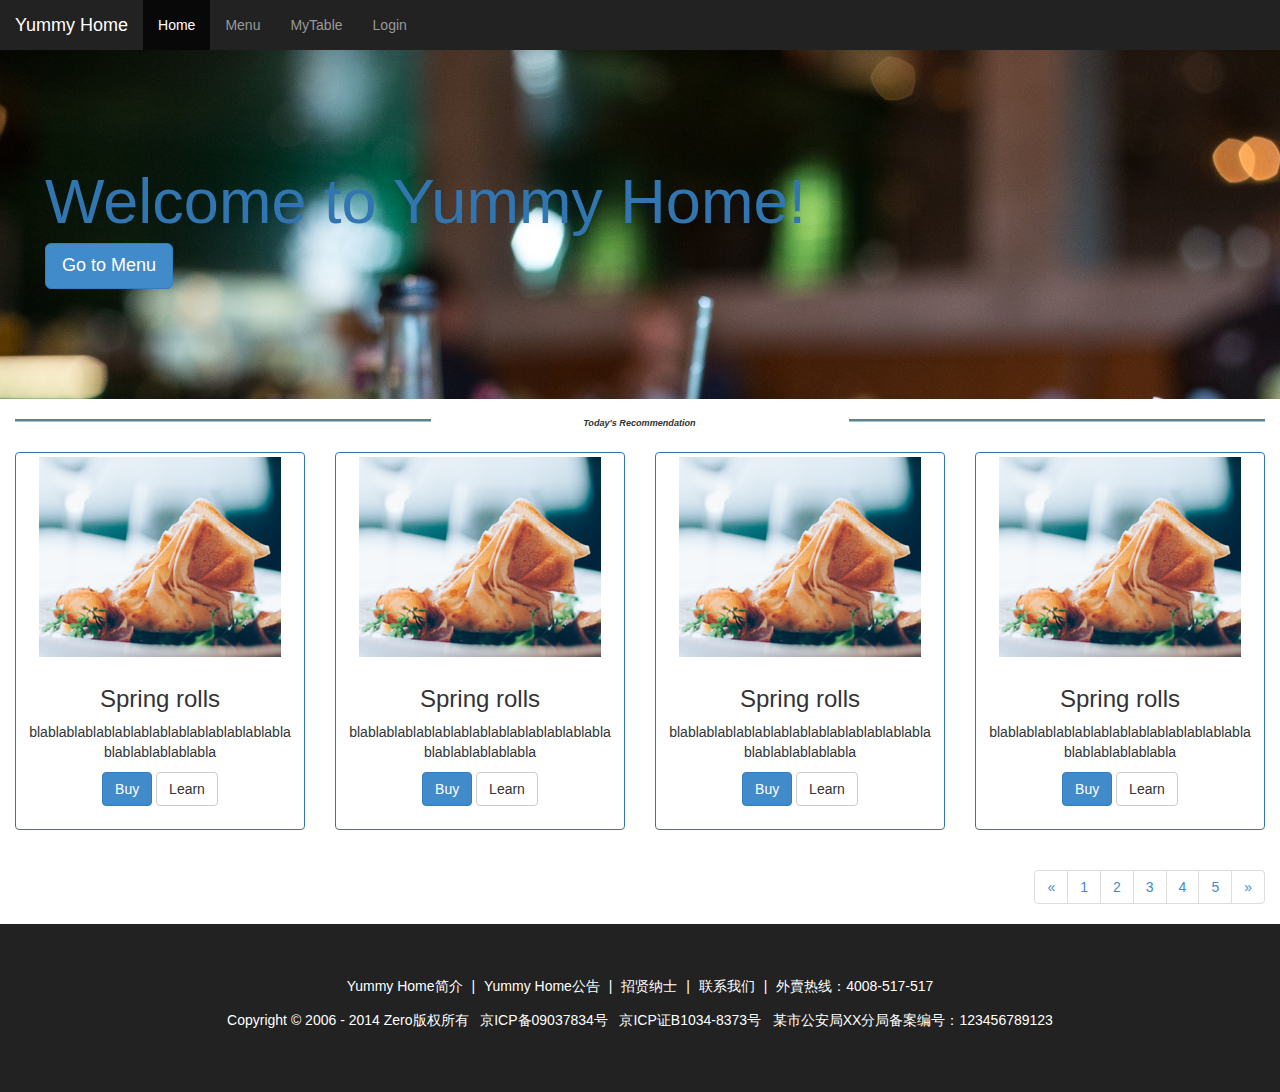
<file: index.html>
<!DOCTYPE html>
<html>

	<head>
		<meta charset="UTF-8">
		<meta http-equiv="X-UA-Compatible" content="IE=edge,chrome=1" />
		<title>Yummy Home</title>

		<link href="css/bootstrap3/css/bootstrap.css" rel="stylesheet" />
		<link rel="stylesheet" href="css/index/index.css" />
		<link rel="stylesheet" href="css/index/public.css" />

		<script src="js/jquery/jquery-1.10.2.js" type="text/javascript"></script>
		<script src="js/bootstrap3/js/bootstrap.js" type="text/javascript"></script>

	</head>

	<body>
		<!--**************************顶部Yummy Home nav条**************************-->
		<nav class="navbar navbar-inverse nav-fixed-top navbar-change" role="navigation" name="topBar">
			<div class="container">
				<div class="navbar-header">
					<button type="button" class="navbar-toggle" data-toggle="collapse" data-target=".navbar-collapse">
                <span class="icon-bar"></span>
                <span class="icon-bar"></span>
                <span class="icon-bar"></span>
            </button>
					<a href="#" class="navbar-brand">Yummy Home</a>
				</div>
				<div id="navbar" class="collapse navbar-collapse">
					<ul class="nav navbar-nav">
						<li class="active">
							<a href="#">Home</a>
						</li>
						<li>
							<a href="#">Menu</a>
						</li>
						<li>
							<a href="#">MyTable</a>
						</li>
						<li>
							<a href="#" >Login</a>
						</li>
					</ul>
				</div>
			</div>
		</nav>

		<!--**************************巨幕**************************-->

		<div class="jumbotron jumbotron-change">
			<div class="container">
				<h1>Welcome to Yummy Home!</h1>
				<p>
					<a class="btn btn-primary btn-lg" href="#" role="button">Go to Menu</a>
				</p>
			</div>
		</div>

		<!--**************************标题分割线**************************-->
		<div class="container">
			<hr class="hr-R">
			<h1 class="today-recommend">Today's Recommendation</h2>
			<hr class="hr-L"/>
		</div>
		
		<!--**************************推荐**************************-->
		

		<div class="container">		
			<div class="row">
				<div class="col-sm-6 col-md-3">
					<div class="thumbnail thumbnail-change">
							<img src="img/showImage/Spring rolls2.jpg" alt="#">
						<div class="caption text-center">
							<h3>Spring rolls</h3>
							<p>blablablablablablablablablablablablablablablablablablablabla</p>
							<p>
								<a href="#" class="btn btn-primary" role="button">Buy</a>
								<a href="#" class="btn btn-default" role="button">Learn</a>
							</p>
						</div>
					</div>
				</div>
				<div class="col-sm-6 col-md-3">
					<div class="thumbnail thumbnail-change">
							<img src="img/showImage/Spring rolls2.jpg" alt="#">
						<div class="caption text-center">
							<h3>Spring rolls</h3>
							<p>blablablablablablablablablablablablablablablablablablablabla</p>
							<p>
								<a href="#" class="btn btn-primary" role="button">Buy</a>
								<a href="#" class="btn btn-default" role="button">Learn</a>
							</p>
						</div>
					</div>
				</div>
				<div class="col-sm-6 col-md-3">
					<div class="thumbnail thumbnail-change">
							<img src="img/showImage/Spring rolls2.jpg" alt="#">
						<div class="caption text-center">
							<h3>Spring rolls</h3>
							<p>blablablablablablablablablablablablablablablablablablablabla</p>
							<p>
								<a href="#" class="btn btn-primary" role="button">Buy</a>
								<a href="#" class="btn btn-default" role="button">Learn</a>
							</p>
						</div>
					</div>
				</div>
				<div class="col-sm-6 col-md-3">
					<div class="thumbnail thumbnail-change">
							<img src="img/showImage/Spring rolls2.jpg" alt="#">
						<div class="caption text-center">
							<h3>Spring rolls</h3>
							<p>blablablablablablablablablablablablablablablablablablablabla</p>
							<p>
								<a href="#" class="btn btn-primary" role="button">Buy</a>
								<a href="#" class="btn btn-default" role="button">Learn</a>
							</p>
						</div>
					</div>
				</div>			
			</div>
			
			<!--**************************分页**************************-->
			<nav aria-label="Page navigation ">
  				<ul class="pagination FR">
    				<li>
      					<a href="#" aria-label="Previous">
        					<span aria-hidden="true">&laquo;</span>
      					</a>
    				</li>
    				<li><a href="#">1</a></li>
				    <li><a href="#">2</a></li>
				    <li><a href="#">3</a></li>
				    <li><a href="#">4</a></li>
				    <li><a href="#">5</a></li>
    				<li>
				      <a href="#" aria-label="Next">
				        <span aria-hidden="true">&raquo;</span>
				      </a>
				    </li>
  				</ul>
			</nav>
		</div>
		<!--**************************底部**************************-->
		<div class="footer">
			<p>
				<a href="">Yummy Home简介</a>
				<i>|</i>
				<a href="">Yummy Home公告</a>
				<i>|</i>
				<a href="">招贤纳士</a>
				<i>|</i>
				<a href="">联系我们</a>
				<i>|</i>
				外賣热线：4008-517-517
			</p>

		<p>Copyright © 2006 - 2014 Zero版权所有&nbsp&nbsp&nbsp京ICP备09037834号&nbsp&nbsp&nbsp京ICP证B1034-8373号&nbsp&nbsp&nbsp某市公安局XX分局备案编号：123456789123</p>

		</div>
	</body>

</html>
</file>
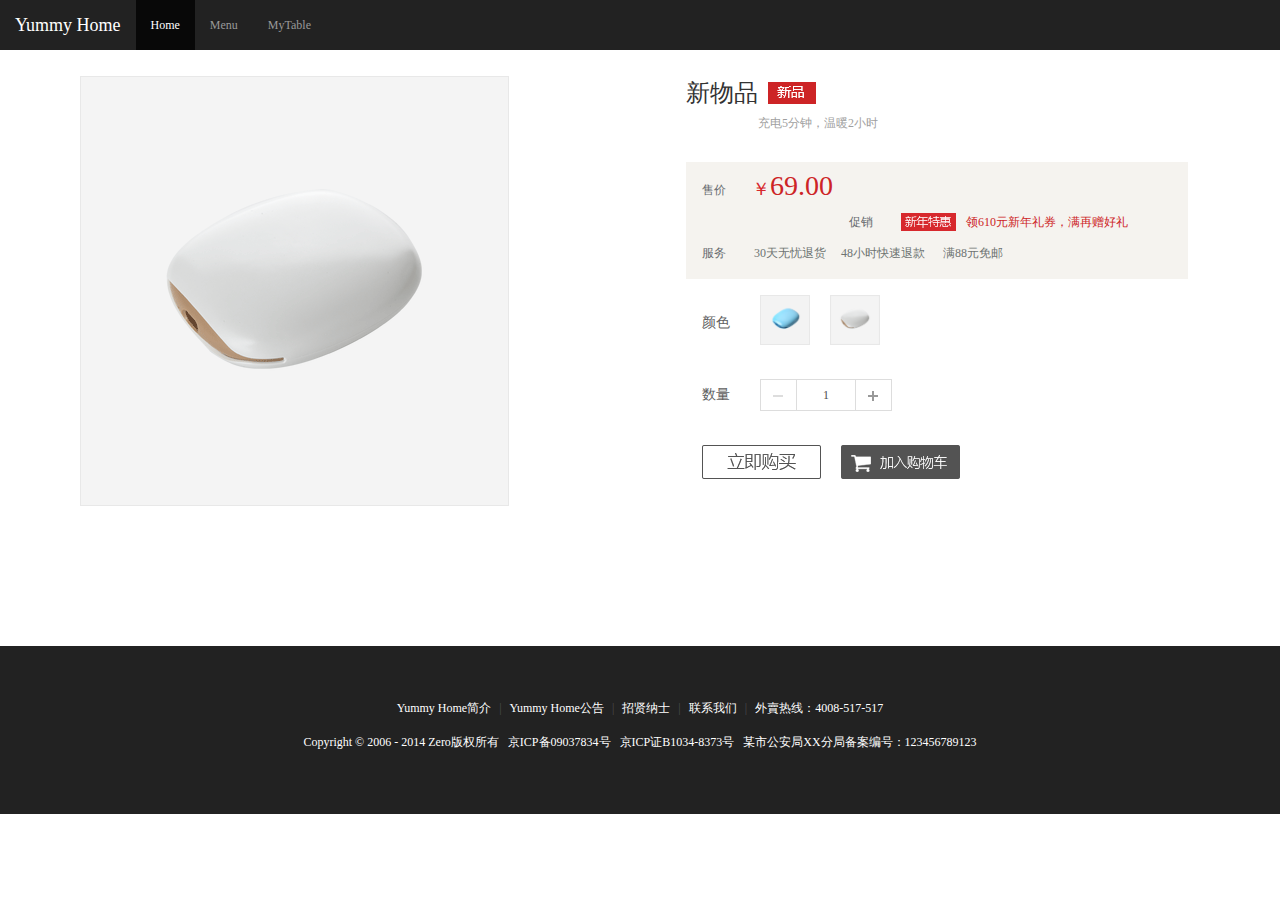
<file: dishes.html>
<!DOCTYPE html>
<html>

	<head>
		<meta charset="UTF-8">
		<meta http-equiv="X-UA-Compatible" content="IE=edge,chrome=1" />
		<title>Yummy Home</title>

		<link href="css/bootstrap3/css/bootstrap.css" rel="stylesheet" />
		<link rel="stylesheet" href="css/index/public.css" />
		<link rel="stylesheet" href="css/index/shouye.css" />

		<script src="js/jquery/jquery-1.10.2.js" type="text/javascript"></script>
		<script src="js/bootstrap3/js/bootstrap.js" type="text/javascript"></script>
		<!--商品展示插件-->
		<script>
			$(document).ready(function() {
				$(".Xcontent33").click(function() {
					var value = parseInt($('.input').val()) + 1;
					$('.input').val(value);
				})

				$(".Xcontent32").click(function() {
					var num = $(".input").val()
					if(num > 0) {
						$(".input").val(num - 1);
					}

				})

			})
		</script>

	</head>

	<body>
		<!--**************************顶部Yummy Home nav条**************************-->
		<nav class="navbar navbar-inverse nav-fixed-top navbar-change" role="navigation" name="topBar">
			<div class="container">
				<div class="navbar-header">
					<button type="button" class="navbar-toggle" data-toggle="collapse" data-target=".navbar-collapse">
                <span class="icon-bar"></span>
                <span class="icon-bar"></span>
                <span class="icon-bar"></span>
            </button>
					<a href="#" class="navbar-brand">Yummy Home</a>
				</div>
				<div id="navbar" class="collapse navbar-collapse">
					<ul class="nav navbar-nav">
						<li class="active">
							<a href="#">Home</a>
						</li>
						<li>
							<a href="#">Menu</a>
						</li>
						<li>
							<a href="#">MyTable</a>
						</li>
					</ul>
				</div>
			</div>
		</nav>
		<!--**************************顶部Yummy Home Body部分**************************-->
		<div class="body_BOX">
			<div class="Xcontent">
		<ul class="Xcontent01">
			
				<div class="Xcontent06"><img src="img/dishesImage/shangpinxiangqing/X1.png"></div>
				
				<ol class="Xcontent13">
					<div class="Xcontent14"><a href="#"><p>新物品</p></a></div>
					<div class="Xcontent15"><img src="img/dishesImage/shangpinxiangqing/X11.png"></div>
					<div class="Xcontent16"><p>充电5分钟，温暖2小时</p></div>
					<div class="Xcontent17">
						<p class="Xcontent18">售价</p>
						<p class="Xcontent19">￥<span>69.00</span></p>
						<div class="Xcontent20">
							<p class="Xcontent21">促销</p>
							<img src="img/dishesImage/shangpinxiangqing/X12.png">
							<p class="Xcontent22">领610元新年礼券，满再赠好礼</p>
						</div>
						<div class="Xcontent23">
							<p class="Xcontent24">服务</p>
							<p class="Xcontent25">30天无忧退货&nbsp;&nbsp;&nbsp;&nbsp;       48小时快速退款 &nbsp;&nbsp;&nbsp;&nbsp;        满88元免邮</p>
						</div>
						
					</div>
					<div class="Xcontent26">
						<p class="Xcontent27">颜色</p>
						<div class="Xcontent28"><img  src="img/dishesImage/shangpinxiangqing/X14.png"></div>
							<div class="Xcontent29"><img  src="img/dishesImage/shangpinxiangqing/X1.png"></div>
					</div>
					<div class="Xcontent30">
						<p class="Xcontent31">数量</p>
						<div class="Xcontent32"><img src="img/dishesImage/shangpinxiangqing/X15.png"></div>
						<form>	
            <input class="input" value="1"></form>
						<div class="Xcontent33"><img src="img/dishesImage/shangpinxiangqing/16.png"></div>

					</div>
					<div class="Xcontent34"><a href="#"><img src="img/dishesImage/shangpinxiangqing/X17.png"></a></div>
					<div class="Xcontent35"><a href="#"><img src="img/dishesImage/shangpinxiangqing/X18.png"></a></div>
			</ol>		
		</ul>
		
	</div>
		</div>

		<!--**************************底部**************************-->
		<div class="footer">
			<p>
				<a href="">Yummy Home简介</a>
				<i>|</i>
				<a href="">Yummy Home公告</a>
				<i>|</i>
				<a href="">招贤纳士</a>
				<i>|</i>
				<a href="">联系我们</a>
				<i>|</i> 外賣热线：4008-517-517
			</p>

			<p>Copyright © 2006 - 2014 Zero版权所有&nbsp&nbsp&nbsp京ICP备09037834号&nbsp&nbsp&nbsp京ICP证B1034-8373号&nbsp&nbsp&nbsp某市公安局XX分局备案编号：123456789123</p>

		</div>
	</body>

</html>
</file>
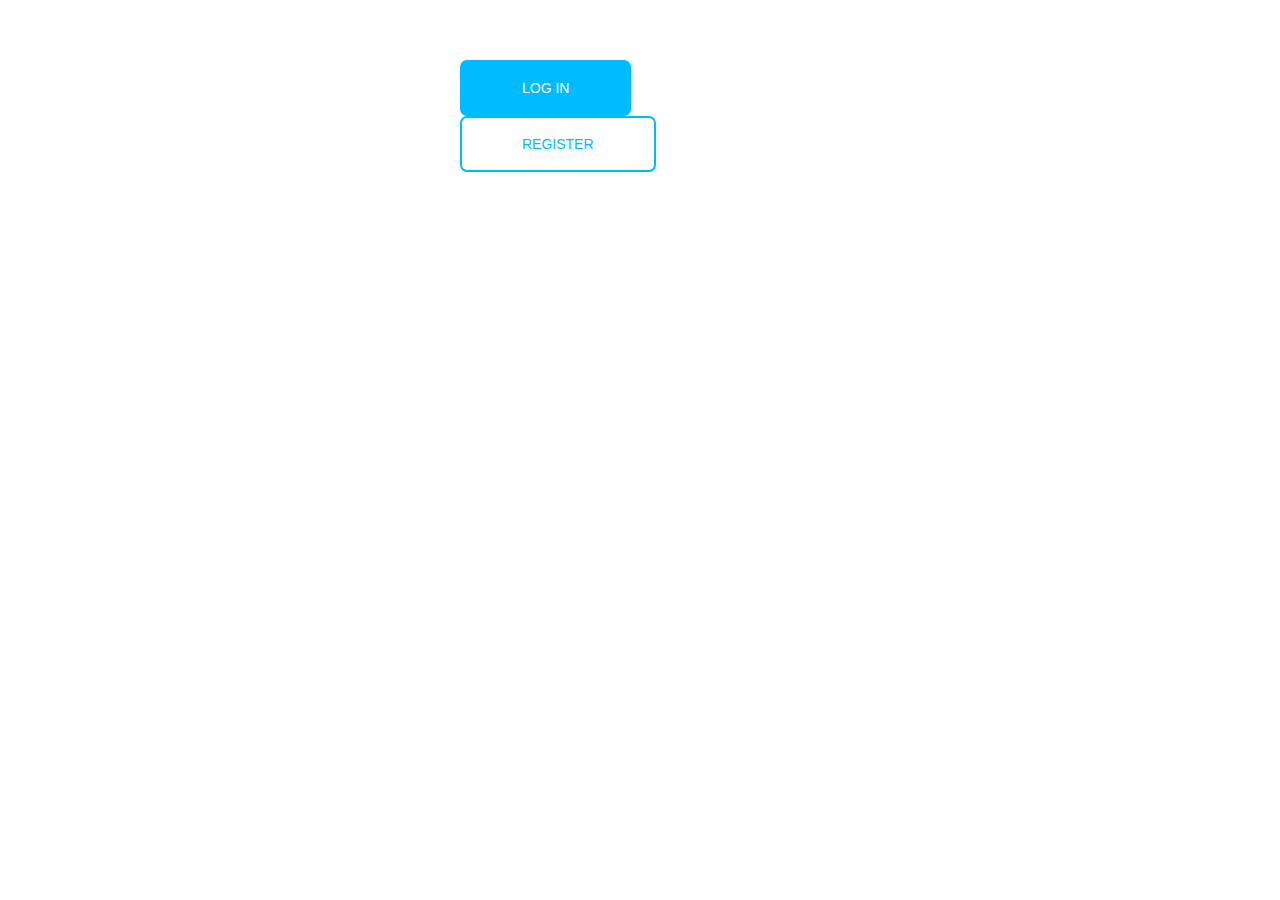
<file: frontLogin.html>
<!doctype html>
<html lang="en">
<head>
	<meta charset="utf-8" />
	<meta http-equiv="X-UA-Compatible" content="IE=edge,chrome=1" />
	<title>Yummy Home</title>

	<style>body{padding-top: 60px;}</style>
	
    <link href="css/bootstrap3/css/bootstrap.css" rel="stylesheet" />
 
	<link href="css/login/login-register.css" rel="stylesheet" />
	<link rel="stylesheet" href="http://netdna.bootstrapcdn.com/font-awesome/4.0.3/css/font-awesome.css">
	
	<script src="js/jquery/jquery-1.10.2.js" type="text/javascript"></script>
	<script src="js/bootstrap3/js/bootstrap.js" type="text/javascript"></script>
	<script src="js/login/login-register.js" type="text/javascript"></script>

</head>
<body>
    <div class="container">
        <div class="row">
            <div class="col-sm-4"></div>
            <div class="col-sm-4">
                 <a class="btn big-login" data-toggle="modal" href="javascript:void(0)" onclick="openLoginModal();">Log in</a>
                 <a class="btn big-register" data-toggle="modal" href="javascript:void(0)" onclick="openRegisterModal();">Register</a></div>
            <div class="col-sm-4"></div>
        </div>
       
         
		 <div class="modal fade login" id="loginModal">
		      <div class="modal-dialog login animated">
    		      <div class="modal-content">
    		         <div class="modal-header">
                        <button type="button" class="close" data-dismiss="modal" aria-hidden="true">&times;</button>
                        <h4 class="modal-title">Login with</h4>
                    </div>
                    <div class="modal-body">  
                        <div class="box">
                             <div class="content">
                                <!--<div class="social">
                                    <a class="circle github" href="/auth/github">
                                        <i class="fa fa-github fa-fw"></i>
                                    </a>
                                    <a id="google_login" class="circle google" href="/auth/google_oauth2">
                                        <i class="fa fa-google-plus fa-fw"></i>
                                    </a>
                                    <a id="facebook_login" class="circle facebook" href="/auth/facebook">
                                        <i class="fa fa-facebook fa-fw"></i>
                                    </a>
                                </div>
                                <div class="division">
                                    <div class="line l"></div>
                                      <span>or</span>
                                    <div class="line r"></div>
                                </div>-->
                                <div class="error"></div>
                                <div class="form loginBox">
                                    <form method="post" action="/login" accept-charset="UTF-8">
                                    <input id="username" class="form-control" type="text" placeholder="Username" name="username">
                                    <input id="password" class="form-control" type="password" placeholder="Password" name="password">
                                    <input class="btn btn-default btn-login" type="button" value="Login" onclick="loginAjax()">
                                    </form>
                                </div>
                             </div>
                        </div>
                        <div class="box">
                            <div class="content registerBox" style="display:none;">
                             <div class="form">
                                <form method="post" html="{:multipart=>true}" data-remote="true" action="/register" accept-charset="UTF-8">
                                <input id="username" class="form-control" type="text" placeholder="Username" name="username">
                                <input id="realname" class="form-control" type="text" placeholder="Realname" name="realname">
                                <input id="password" class="form-control" type="password" placeholder="Password" name="password">
                                <input id="phone" class="form-control" type="text" placeholder="Phone" name="phone">
                                <input class="btn btn-default btn-register" type="submit" value="Create account" name="commit">
                                </form>
                                </div>
                            </div>
                        </div>
                    </div>
                    <div class="modal-footer">
                        <div class="forgot login-footer">
                            <span>Looking to 
                                 <a href="javascript: showRegisterForm();">create an account</a>
                            ?</span>
                        </div>
                        <div class="forgot register-footer" style="display:none">
                             <span>Already have an account?</span>
                             <a href="javascript: showLoginForm();">Login</a>
                        </div>
                    </div>        
    		      </div>
		      </div>
		  </div>
    </div>
</body>
</html>
</file>
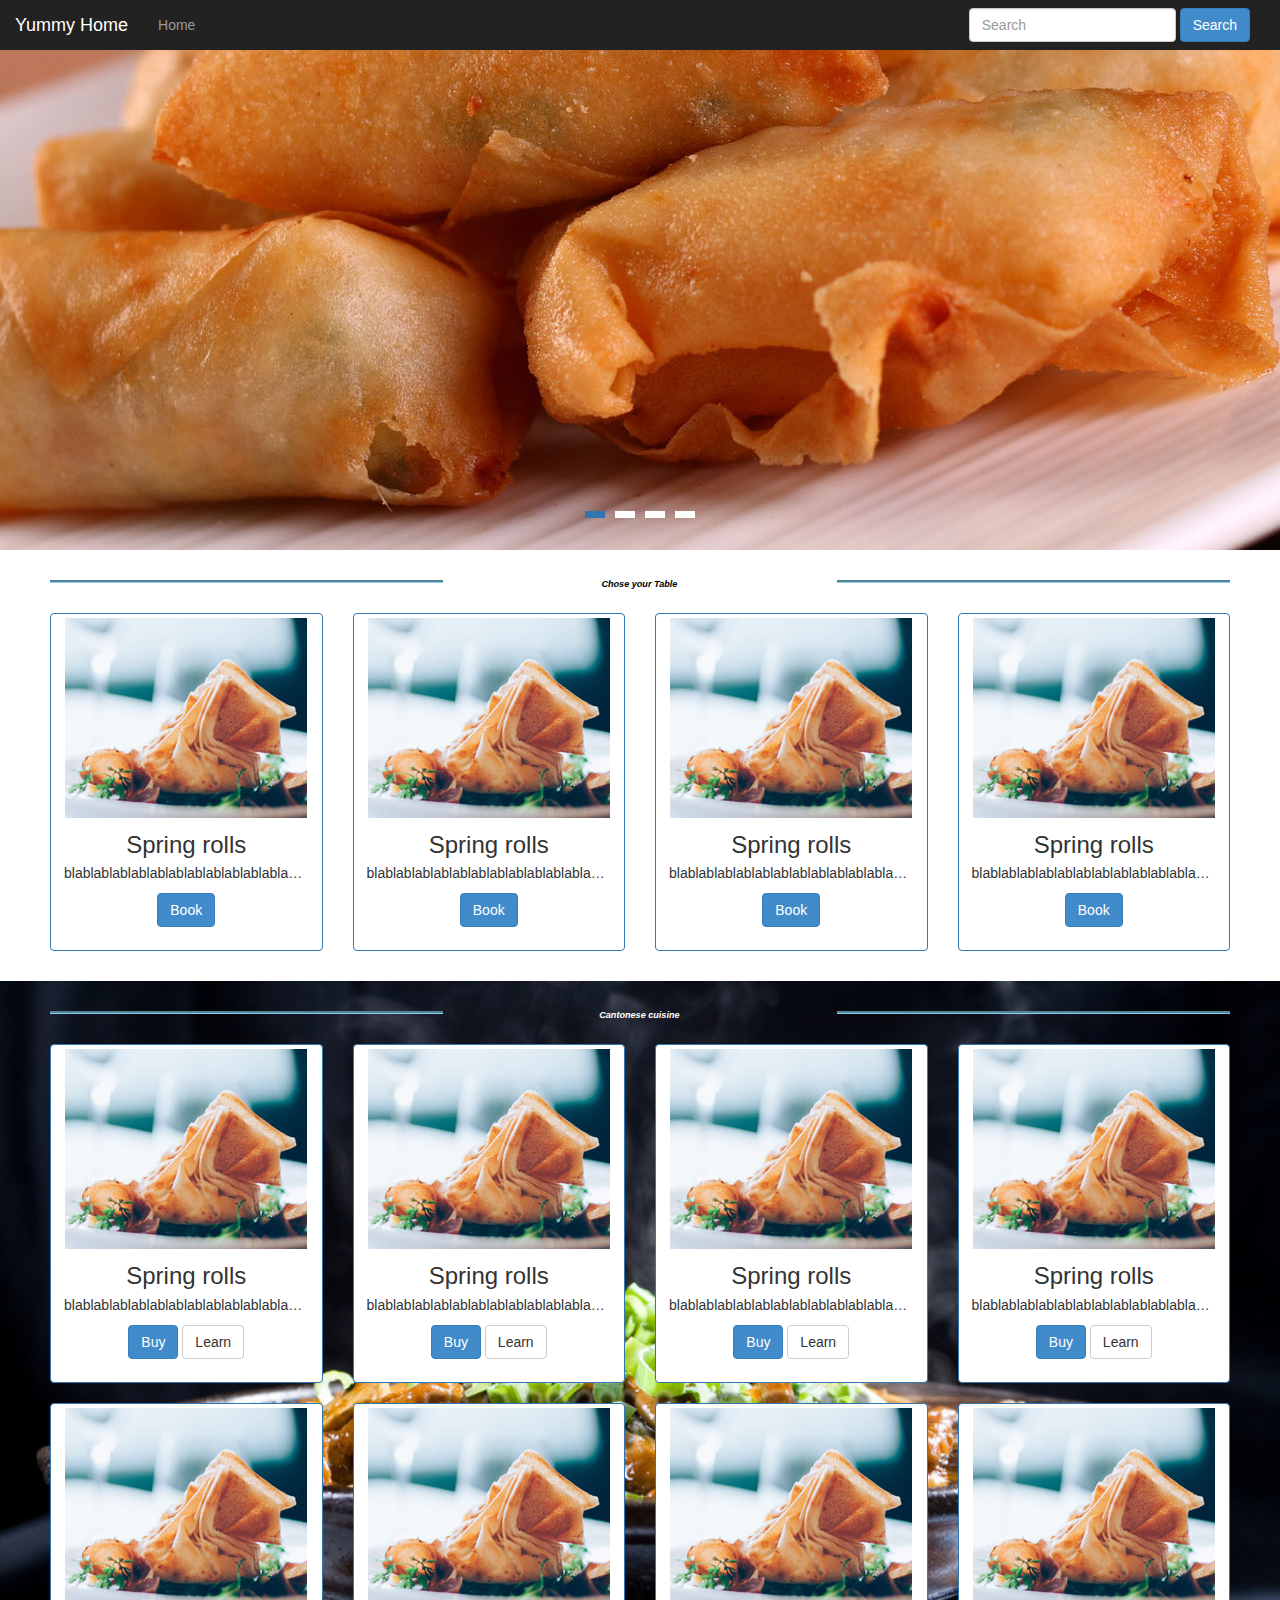
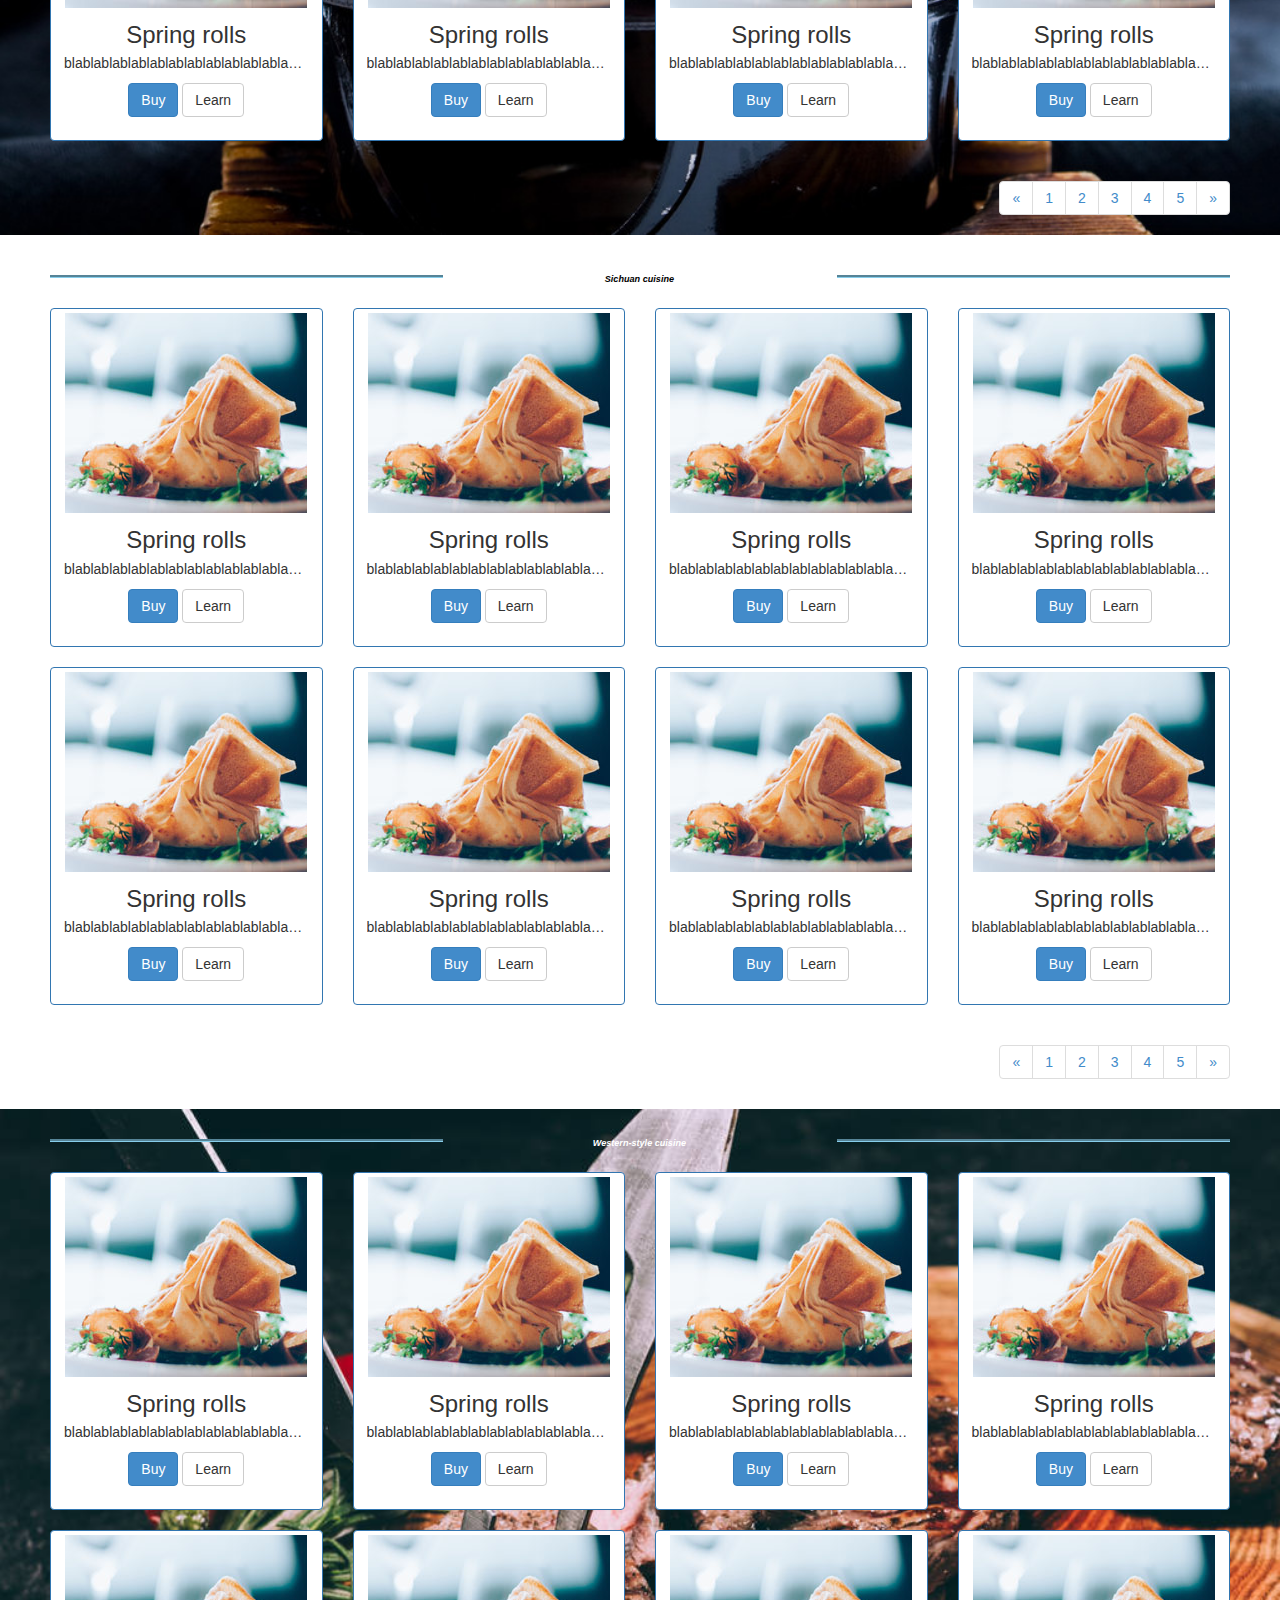
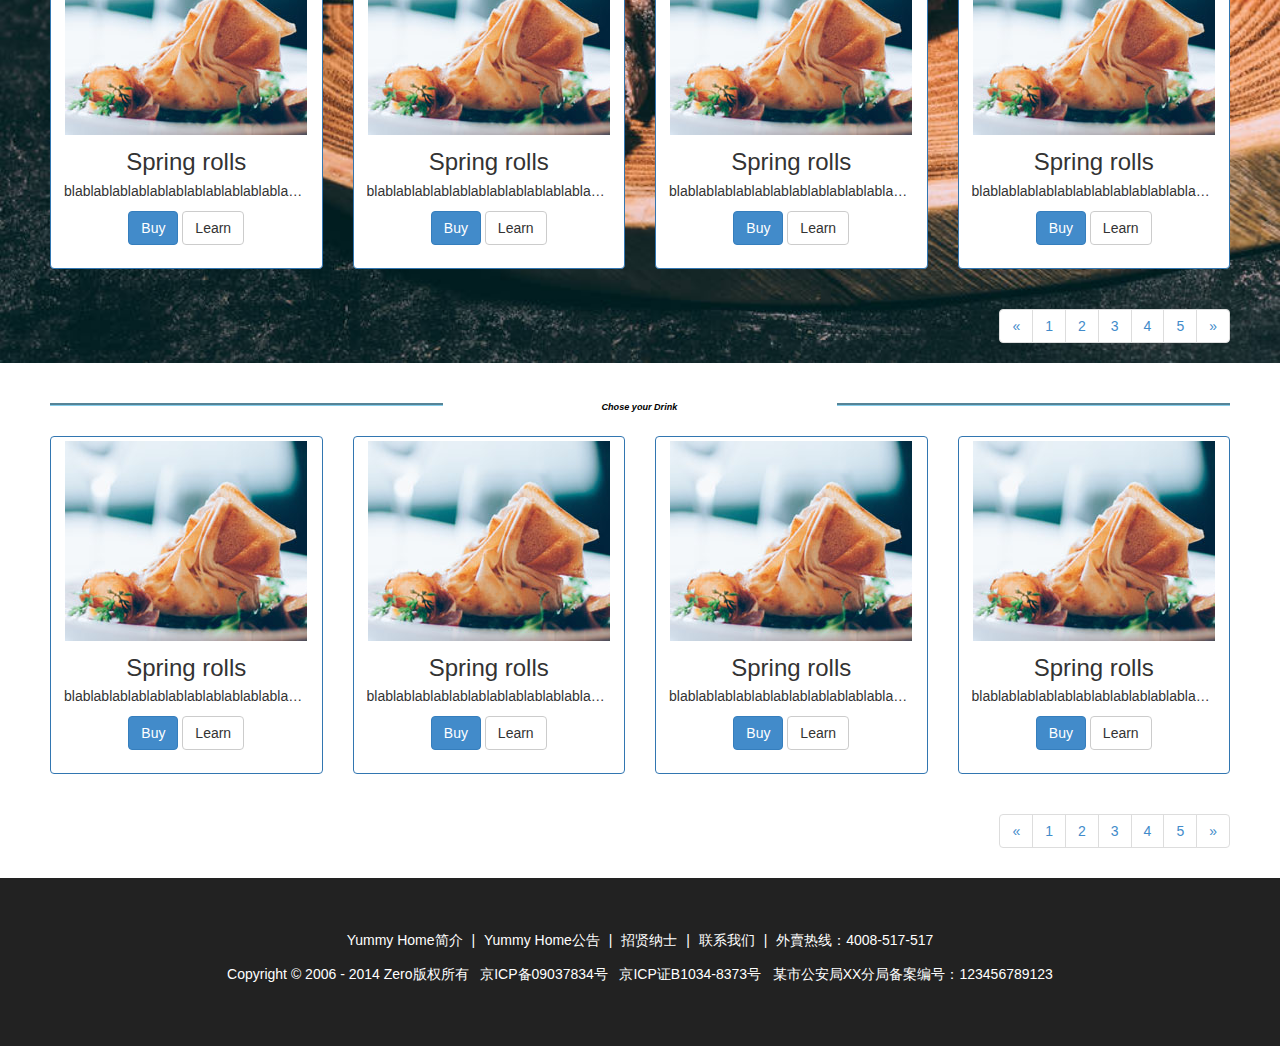
<file: menu.html>
<!DOCTYPE html>
<html>

	<head>
		<meta charset="UTF-8">
		<meta http-equiv="X-UA-Compatible" content="IE=edge,chrome=1" />
		<title>Menu of Yummy Home</title>

		<link href="css/bootstrap3/css/bootstrap.css" rel="stylesheet" />
		<link rel="stylesheet" href="css/index/menu.css" />
		<link rel="stylesheet" type="text/css" href="css/index/index.css" />
		<link rel="stylesheet" href="css/index/public.css" />

		<script src="js/jquery/jquery-1.10.2.js" type="text/javascript"></script>
		<script src="js/bootstrap3/js/bootstrap.js" type="text/javascript"></script>
		<script src="js/menu/jquery.scrollBanner.js" type="text/javascript" ></script>
		<script src="js/menu/LiftEffect.js"></script>
	
	</head>

	<body>
		<!--**************************導航條**************************-->
		<nav class="navbar navbar-default navbar-change-menu">
			<div class="container-fluid">
				<!-- Brand and toggle get grouped for better mobile display -->
				<div class="navbar-header">
					<button type="button" class="navbar-toggle collapsed" data-toggle="collapse" data-target="#bs-example-navbar-collapse-1" aria-expanded="false">
				    <span class="sr-only">Toggle navigation</span>
				    <span class="icon-bar"></span>
				    <span class="icon-bar"></span>
				    <span class="icon-bar"></span>
				    </button>
					<a class="navbar-brand" href="#">Yummy Home</a>
				</div>

				<!-- Collect the nav links, forms, and other content for toggling -->
				<div class="collapse navbar-collapse" id="bs-example-navbar-collapse-1">
					<ul class="nav navbar-nav">

						<li>
							<a href="#">Home</a>
						</li>

					</ul>
					<form class="navbar-form navbar-right">
						<div class="form-group">
							<input type="text" class="form-control" placeholder="Search">
						</div>
						<button type="submit" class="btn btn-default btn-default-change">Search</button>
					</form>
				</div>
				<!-- /.navbar-collapse -->
			</div>
			<!-- /.container-fluid -->
		</nav>
		<!--**************************轮播图**************************-->
		<div id="banner"></div>

		<!--**************************菜单目录**************************-->
		<div class="body_BOX">
		<div class="lift-nav">
			<ul class="lift">
				<li><img src="img/icon/table.png"></li>
				<li><img src="img/icon/yue.png"></li>
				<li><img src="img/icon/chuan.png"></li>
				<li><img src="img/icon/west.png"></li>
				<li><img src="img/icon/wine.png"></li>
			</ul>
		</div>

		<div class="lift-target">
			<!--**************************这是一楼,饭桌**************************-->
			<div class="t1 container container_change">
				<!--**************************标题饭桌分割线**************************-->
				<div class="container title_box">
					<hr class="hr-R">
					<h1 class="title">Chose your Table</h2>
					<hr class="hr-L"/>
				</div>
				
				<div class="row ">
					<div class="col-sm-6 col-md-3">
						<div class="thumbnail thumbnail-change ">
							<img src="img/showImage/Spring rolls2.jpg" alt="#">
							<div class="caption text-center">
								<h3>Spring rolls</h3>
								<p>blablablablablablablablablablablablablablablablablablablabla</p>
								<p>
									<a href="#" class="btn btn-primary" role="button">Book</a>
									<!--<a href="#" class="btn btn-default" role="button">Learn</a>-->
								</p>
							</div>
						</div>
					</div>
					<div class="col-sm-6 col-md-3">
						<div class="thumbnail thumbnail-change ">
							<img src="img/showImage/Spring rolls2.jpg" alt="#">
							<div class="caption text-center">
								<h3>Spring rolls</h3>
								<p>blablablablablablablablablablablablablablablablablablablabla</p>
								<p>
									<a href="#" class="btn btn-primary" role="button">Book</a>
									<!--<a href="#" class="btn btn-default" role="button">Learn</a>-->
								</p>
							</div>
						</div>
					</div>
					<div class="col-sm-6 col-md-3">
						<div class="thumbnail thumbnail-change ">
							<img src="img/showImage/Spring rolls2.jpg" alt="#">
							<div class="caption text-center">
								<h3>Spring rolls</h3>
								<p>blablablablablablablablablablablablablablablablablablablabla</p>
								<p>
									<a href="#" class="btn btn-primary" role="button">Book</a>
									<!--<a href="#" class="btn btn-default" role="button">Learn</a>-->
								</p>
							</div>
						</div>
					</div>
					<div class="col-sm-6 col-md-3">
						<div class="thumbnail thumbnail-change ">
							<img src="img/showImage/Spring rolls2.jpg" alt="#">
							<div class="caption text-center">
								<h3>Spring rolls</h3>
								<p>blablablablablablablablablablablablablablablablablablablabla</p>
								<p>
									<a href="#" class="btn btn-primary" role="button">Book</a>
									<!--<a href="#" class="btn btn-default" role="button">Learn</a>-->
								</p>
							</div>
						</div>
					</div>
				</div>
			</div>

			<!--**************************这是二楼,饭桌**************************-->
			<div class="t2 container container_change">
				<!--**************************标题粤菜分割线**************************-->
				<div class="container title_box">
					<hr class="hr-R">
					<h1 class="title">Cantonese cuisine</h2>
					<hr class="hr-L"/>
				</div>
				<div class="row">
					<div class="col-sm-6 col-md-3">
						<div class="thumbnail thumbnail-change">
							<img src="img/showImage/Spring rolls2.jpg" alt="#">
							<div class="caption text-center">
								<h3>Spring rolls</h3>
								<p>blablablablablablablablablablablablablablablablablablablabla</p>
								<p>
									<a href="#" class="btn btn-primary" role="button">Buy</a>
									<a href="#" class="btn btn-default" role="button">Learn</a>
								</p>
							</div>
						</div>
					</div>
					<div class="col-sm-6 col-md-3">
						<div class="thumbnail thumbnail-change">
							<img src="img/showImage/Spring rolls2.jpg" alt="#">
							<div class="caption text-center">
								<h3>Spring rolls</h3>
								<p>blablablablablablablablablablablablablablablablablablablabla</p>
								<p>
									<a href="#" class="btn btn-primary" role="button">Buy</a>
									<a href="#" class="btn btn-default" role="button">Learn</a>
								</p>
							</div>
						</div>
					</div>
					<div class="col-sm-6 col-md-3">
						<div class="thumbnail thumbnail-change">
							<img src="img/showImage/Spring rolls2.jpg" alt="#">
							<div class="caption text-center">
								<h3>Spring rolls</h3>
								<p>blablablablablablablablablablablablablablablablablablablabla</p>
								<p>
									<a href="#" class="btn btn-primary" role="button">Buy</a>
									<a href="#" class="btn btn-default" role="button">Learn</a>
								</p>
							</div>
						</div>
					</div>
					<div class="col-sm-6 col-md-3">
						<div class="thumbnail thumbnail-change">
							<img src="img/showImage/Spring rolls2.jpg" alt="#">
							<div class="caption text-center">
								<h3>Spring rolls</h3>
								<p>blablablablablablablablablablablablablablablablablablablabla</p>
								<p>
									<a href="#" class="btn btn-primary" role="button">Buy</a>
									<a href="#" class="btn btn-default" role="button">Learn</a>
								</p>
							</div>
						</div>
					</div>
				</div>
				<div class="row">
					<div class="col-sm-6 col-md-3">
						<div class="thumbnail thumbnail-change">
							<img src="img/showImage/Spring rolls2.jpg" alt="#">
							<div class="caption text-center">
								<h3>Spring rolls</h3>
								<p>blablablablablablablablablablablablablablablablablablablabla</p>
								<p>
									<a href="#" class="btn btn-primary" role="button">Buy</a>
									<a href="#" class="btn btn-default" role="button">Learn</a>
								</p>
							</div>
						</div>
					</div>
					<div class="col-sm-6 col-md-3">
						<div class="thumbnail thumbnail-change">
							<img src="img/showImage/Spring rolls2.jpg" alt="#">
							<div class="caption text-center">
								<h3>Spring rolls</h3>
								<p>blablablablablablablablablablablablablablablablablablablabla</p>
								<p>
									<a href="#" class="btn btn-primary" role="button">Buy</a>
									<a href="#" class="btn btn-default" role="button">Learn</a>
								</p>
							</div>
						</div>
					</div>
					<div class="col-sm-6 col-md-3">
						<div class="thumbnail thumbnail-change">
							<img src="img/showImage/Spring rolls2.jpg" alt="#">
							<div class="caption text-center">
								<h3>Spring rolls</h3>
								<p>blablablablablablablablablablablablablablablablablablablabla</p>
								<p>
									<a href="#" class="btn btn-primary" role="button">Buy</a>
									<a href="#" class="btn btn-default" role="button">Learn</a>
								</p>
							</div>
						</div>
					</div>
					<div class="col-sm-6 col-md-3">
						<div class="thumbnail thumbnail-change">
							<img src="img/showImage/Spring rolls2.jpg" alt="#">
							<div class="caption text-center">
								<h3>Spring rolls</h3>
								<p>blablablablablablablablablablablablablablablablablablablabla</p>
								<p>
									<a href="#" class="btn btn-primary" role="button">Buy</a>
									<a href="#" class="btn btn-default" role="button">Learn</a>
								</p>
							</div>
						</div>
					</div>
				</div>
				<!--分頁-->
				<nav aria-label="Page navigation ">
  				<ul class="pagination FR">
    				<li>
      					<a href="#" aria-label="Previous">
        					<span aria-hidden="true">&laquo;</span>
      					</a>
    				</li>
    				<li><a href="#">1</a></li>
				    <li><a href="#">2</a></li>
				    <li><a href="#">3</a></li>
				    <li><a href="#">4</a></li>
				    <li><a href="#">5</a></li>
    				<li>
				      <a href="#" aria-label="Next">
				        <span aria-hidden="true">&raquo;</span>
				      </a>
				    </li>
  				</ul>
			</nav>
			</div>
			
			
			<!--**************************这是三楼,川菜**************************-->
			<div class="t3 container container_change">
				<!--**************************标题粤菜分割线**************************-->
				<div class="container title_box">
					<hr class="hr-R">
					<h1 class="title">Sichuan cuisine</h2>
					<hr class="hr-L"/>
				</div>
				<div class="row">
					<div class="col-sm-6 col-md-3">
						<div class="thumbnail thumbnail-change">
							<img src="img/showImage/Spring rolls2.jpg" alt="#">
							<div class="caption text-center">
								<h3>Spring rolls</h3>
								<p>blablablablablablablablablablablablablablablablablablablabla</p>
								<p>
									<a href="#" class="btn btn-primary" role="button">Buy</a>
									<a href="#" class="btn btn-default" role="button">Learn</a>
								</p>
							</div>
						</div>
					</div>
					<div class="col-sm-6 col-md-3">
						<div class="thumbnail thumbnail-change">
							<img src="img/showImage/Spring rolls2.jpg" alt="#">
							<div class="caption text-center">
								<h3>Spring rolls</h3>
								<p>blablablablablablablablablablablablablablablablablablablabla</p>
								<p>
									<a href="#" class="btn btn-primary" role="button">Buy</a>
									<a href="#" class="btn btn-default" role="button">Learn</a>
								</p>
							</div>
						</div>
					</div>
					<div class="col-sm-6 col-md-3">
						<div class="thumbnail thumbnail-change">
							<img src="img/showImage/Spring rolls2.jpg" alt="#">
							<div class="caption text-center">
								<h3>Spring rolls</h3>
								<p>blablablablablablablablablablablablablablablablablablablabla</p>
								<p>
									<a href="#" class="btn btn-primary" role="button">Buy</a>
									<a href="#" class="btn btn-default" role="button">Learn</a>
								</p>
							</div>
						</div>
					</div>
					<div class="col-sm-6 col-md-3">
						<div class="thumbnail thumbnail-change">
							<img src="img/showImage/Spring rolls2.jpg" alt="#">
							<div class="caption text-center">
								<h3>Spring rolls</h3>
								<p>blablablablablablablablablablablablablablablablablablablabla</p>
								<p>
									<a href="#" class="btn btn-primary" role="button">Buy</a>
									<a href="#" class="btn btn-default" role="button">Learn</a>
								</p>
							</div>
						</div>
					</div>
				</div>
				<div class="row">
					<div class="col-sm-6 col-md-3">
						<div class="thumbnail thumbnail-change">
							<img src="img/showImage/Spring rolls2.jpg" alt="#">
							<div class="caption text-center">
								<h3>Spring rolls</h3>
								<p>blablablablablablablablablablablablablablablablablablablabla</p>
								<p>
									<a href="#" class="btn btn-primary" role="button">Buy</a>
									<a href="#" class="btn btn-default" role="button">Learn</a>
								</p>
							</div>
						</div>
					</div>
					<div class="col-sm-6 col-md-3">
						<div class="thumbnail thumbnail-change">
							<img src="img/showImage/Spring rolls2.jpg" alt="#">
							<div class="caption text-center">
								<h3>Spring rolls</h3>
								<p>blablablablablablablablablablablablablablablablablablablabla</p>
								<p>
									<a href="#" class="btn btn-primary" role="button">Buy</a>
									<a href="#" class="btn btn-default" role="button">Learn</a>
								</p>
							</div>
						</div>
					</div>
					<div class="col-sm-6 col-md-3">
						<div class="thumbnail thumbnail-change">
							<img src="img/showImage/Spring rolls2.jpg" alt="#">
							<div class="caption text-center">
								<h3>Spring rolls</h3>
								<p>blablablablablablablablablablablablablablablablablablablabla</p>
								<p>
									<a href="#" class="btn btn-primary" role="button">Buy</a>
									<a href="#" class="btn btn-default" role="button">Learn</a>
								</p>
							</div>
						</div>
					</div>
					<div class="col-sm-6 col-md-3">
						<div class="thumbnail thumbnail-change">
							<img src="img/showImage/Spring rolls2.jpg" alt="#">
							<div class="caption text-center">
								<h3>Spring rolls</h3>
								<p>blablablablablablablablablablablablablablablablablablablabla</p>
								<p>
									<a href="#" class="btn btn-primary" role="button">Buy</a>
									<a href="#" class="btn btn-default" role="button">Learn</a>
								</p>
							</div>
						</div>
					</div>
				</div>
				<!--分頁-->
				<nav aria-label="Page navigation ">
  				<ul class="pagination FR">
    				<li>
      					<a href="#" aria-label="Previous">
        					<span aria-hidden="true">&laquo;</span>
      					</a>
    				</li>
    				<li><a href="#">1</a></li>
				    <li><a href="#">2</a></li>
				    <li><a href="#">3</a></li>
				    <li><a href="#">4</a></li>
				    <li><a href="#">5</a></li>
    				<li>
				      <a href="#" aria-label="Next">
				        <span aria-hidden="true">&raquo;</span>
				      </a>
				    </li>
  				</ul>
			</nav>
			</div>
			
			
			<!--**************************这是四楼,饭桌**************************-->
			<div class="t4 container container_change">
				<!--**************************标题粤菜分割线**************************-->
				<div class="container title_box">
					<hr class="hr-R">
					<h1 class="title">Western-style cuisine</h2>
					<hr class="hr-L"/>
				</div>
				<div class="row">
					<div class="col-sm-6 col-md-3">
						<div class="thumbnail thumbnail-change">
							<img src="img/showImage/Spring rolls2.jpg" alt="#">
							<div class="caption text-center">
								<h3>Spring rolls</h3>
								<p>blablablablablablablablablablablablablablablablablablablabla</p>
								<p>
									<a href="#" class="btn btn-primary" role="button">Buy</a>
									<a href="#" class="btn btn-default" role="button">Learn</a>
								</p>
							</div>
						</div>
					</div>
					<div class="col-sm-6 col-md-3">
						<div class="thumbnail thumbnail-change">
							<img src="img/showImage/Spring rolls2.jpg" alt="#">
							<div class="caption text-center">
								<h3>Spring rolls</h3>
								<p>blablablablablablablablablablablablablablablablablablablabla</p>
								<p>
									<a href="#" class="btn btn-primary" role="button">Buy</a>
									<a href="#" class="btn btn-default" role="button">Learn</a>
								</p>
							</div>
						</div>
					</div>
					<div class="col-sm-6 col-md-3">
						<div class="thumbnail thumbnail-change">
							<img src="img/showImage/Spring rolls2.jpg" alt="#">
							<div class="caption text-center">
								<h3>Spring rolls</h3>
								<p>blablablablablablablablablablablablablablablablablablablabla</p>
								<p>
									<a href="#" class="btn btn-primary" role="button">Buy</a>
									<a href="#" class="btn btn-default" role="button">Learn</a>
								</p>
							</div>
						</div>
					</div>
					<div class="col-sm-6 col-md-3">
						<div class="thumbnail thumbnail-change">
							<img src="img/showImage/Spring rolls2.jpg" alt="#">
							<div class="caption text-center">
								<h3>Spring rolls</h3>
								<p>blablablablablablablablablablablablablablablablablablablabla</p>
								<p>
									<a href="#" class="btn btn-primary" role="button">Buy</a>
									<a href="#" class="btn btn-default" role="button">Learn</a>
								</p>
							</div>
						</div>
					</div>
				</div>
				<div class="row">
					<div class="col-sm-6 col-md-3">
						<div class="thumbnail thumbnail-change">
							<img src="img/showImage/Spring rolls2.jpg" alt="#">
							<div class="caption text-center">
								<h3>Spring rolls</h3>
								<p>blablablablablablablablablablablablablablablablablablablabla</p>
								<p>
									<a href="#" class="btn btn-primary" role="button">Buy</a>
									<a href="#" class="btn btn-default" role="button">Learn</a>
								</p>
							</div>
						</div>
					</div>
					<div class="col-sm-6 col-md-3">
						<div class="thumbnail thumbnail-change">
							<img src="img/showImage/Spring rolls2.jpg" alt="#">
							<div class="caption text-center">
								<h3>Spring rolls</h3>
								<p>blablablablablablablablablablablablablablablablablablablabla</p>
								<p>
									<a href="#" class="btn btn-primary" role="button">Buy</a>
									<a href="#" class="btn btn-default" role="button">Learn</a>
								</p>
							</div>
						</div>
					</div>
					<div class="col-sm-6 col-md-3">
						<div class="thumbnail thumbnail-change">
							<img src="img/showImage/Spring rolls2.jpg" alt="#">
							<div class="caption text-center">
								<h3>Spring rolls</h3>
								<p>blablablablablablablablablablablablablablablablablablablabla</p>
								<p>
									<a href="#" class="btn btn-primary" role="button">Buy</a>
									<a href="#" class="btn btn-default" role="button">Learn</a>
								</p>
							</div>
						</div>
					</div>
					<div class="col-sm-6 col-md-3">
						<div class="thumbnail thumbnail-change">
							<img src="img/showImage/Spring rolls2.jpg" alt="#">
							<div class="caption text-center">
								<h3>Spring rolls</h3>
								<p>blablablablablablablablablablablablablablablablablablablabla</p>
								<p>
									<a href="#" class="btn btn-primary" role="button">Buy</a>
									<a href="#" class="btn btn-default" role="button">Learn</a>
								</p>
							</div>
						</div>
					</div>
				</div>
				<!--分頁-->
				<nav aria-label="Page navigation ">
  				<ul class="pagination FR">
    				<li>
      					<a href="#" aria-label="Previous">
        					<span aria-hidden="true">&laquo;</span>
      					</a>
    				</li>
    				<li><a href="#">1</a></li>
				    <li><a href="#">2</a></li>
				    <li><a href="#">3</a></li>
				    <li><a href="#">4</a></li>
				    <li><a href="#">5</a></li>
    				<li>
				      <a href="#" aria-label="Next">
				        <span aria-hidden="true">&raquo;</span>
				      </a>
				    </li>
  				</ul>
			</nav>
			</div>
			
			
			<!--**************************这是五楼,饭桌**************************-->
			<div class="t5 container container_change">
				<!--**************************标题饭桌分割线**************************-->
				<div class="container title_box">
					<hr class="hr-R">
					<h1 class="title">Chose your Drink</h2>
					<hr class="hr-L"/>
				</div>
				
				<div class="row ">
					<div class="col-sm-6 col-md-3">
						<div class="thumbnail thumbnail-change ">
							<img src="img/showImage/Spring rolls2.jpg" alt="#">
							<div class="caption text-center">
								<h3>Spring rolls</h3>
								<p>blablablablablablablablablablablablablablablablablablablabla</p>
								<p>
									<a href="#" class="btn btn-primary" role="button">Buy</a>
									<a href="#" class="btn btn-default" role="button">Learn</a>
								</p>
							</div>
						</div>
					</div>
					<div class="col-sm-6 col-md-3">
						<div class="thumbnail thumbnail-change ">
							<img src="img/showImage/Spring rolls2.jpg" alt="#">
							<div class="caption text-center">
								<h3>Spring rolls</h3>
								<p>blablablablablablablablablablablablablablablablablablablabla</p>
								<p>
									<a href="#" class="btn btn-primary" role="button">Buy</a>
									<a href="#" class="btn btn-default" role="button">Learn</a>
								</p>
							</div>
						</div>
					</div>
					<div class="col-sm-6 col-md-3">
						<div class="thumbnail thumbnail-change ">
							<img src="img/showImage/Spring rolls2.jpg" alt="#">
							<div class="caption text-center">
								<h3>Spring rolls</h3>
								<p>blablablablablablablablablablablablablablablablablablablabla</p>
								<p>
									<a href="#" class="btn btn-primary" role="button">Buy</a>
									<a href="#" class="btn btn-default" role="button">Learn</a>
								</p>
							</div>
						</div>
					</div>
					<div class="col-sm-6 col-md-3">
						<div class="thumbnail thumbnail-change ">
							<img src="img/showImage/Spring rolls2.jpg" alt="#">
							<div class="caption text-center">
								<h3>Spring rolls</h3>
								<p>blablablablablablablablablablablablablablablablablablablabla</p>
								<p>
									<a href="#" class="btn btn-primary" role="button">Buy</a>
									<a href="#" class="btn btn-default" role="button">Learn</a>
								</p>
							</div>
						</div>
					</div>
				</div>
				<!--分頁-->
				<nav aria-label="Page navigation ">
  				<ul class="pagination FR">
    				<li>
      					<a href="#" aria-label="Previous">
        					<span aria-hidden="true">&laquo;</span>
      					</a>
    				</li>
    				<li><a href="#">1</a></li>
				    <li><a href="#">2</a></li>
				    <li><a href="#">3</a></li>
				    <li><a href="#">4</a></li>
				    <li><a href="#">5</a></li>
    				<li>
				      <a href="#" aria-label="Next">
				        <span aria-hidden="true">&raquo;</span>
				      </a>
				    </li>
  				</ul>
			</nav>
			</div>
			
		</div>

		<script>$(function() {
				LiftEffect({
					"control1": ".lift-nav", //侧栏电梯的容器
					"control2": ".lift", //需要遍历的电梯的父元素
					"target": [".t1", ".t2", ".t3", ".t4", ".t5"], //监听的内容，注意一定要从小到大输入
					"current": "current" //选中的样式
				});
			
			})
		</script>
		
		<!--<script type="text/javascript" src="js/test/myPage.js"></script>-->
</div>
	
	<!--**************************底部**************************-->
		<div class="footer">
			<p>
				<a href="">Yummy Home简介</a>
				<i>|</i>
				<a href="">Yummy Home公告</a>
				<i>|</i>
				<a href="">招贤纳士</a>
				<i>|</i>
				<a href="">联系我们</a>
				<i>|</i>
				外賣热线：4008-517-517
			</p>

		<p>Copyright © 2006 - 2014 Zero版权所有&nbsp&nbsp&nbsp京ICP备09037834号&nbsp&nbsp&nbsp京ICP证B1034-8373号&nbsp&nbsp&nbsp某市公安局XX分局备案编号：123456789123</p>

		</div>
		
	</body>

	<script type="text/javascript">
		$("#banner").scrollBanner({
			images: [{
					src: "img/menuImage/banner_1.jpg",
					title: "banner1",
					href: "#"
				},
				{
					src: "img/menuImage/banner_2.jpg",
					title: "banner2",
					href: "#"
				},
				{
					src: "img/menuImage/banner_3.jpg",
					title: "banner3",
					href: "#"
				},
				{
					src: "img/menuImage/banner_4.jpg",
					title: "banner4",
					href: "#"
				}
			],
			scrollTime: 3000,
			bannerHeight: "500px",
			iconColor: "#FFFFFF",
			iconHoverColor: "#3276B1",
			iconPosition: "center"
		});
	</script>

</html>
</file>
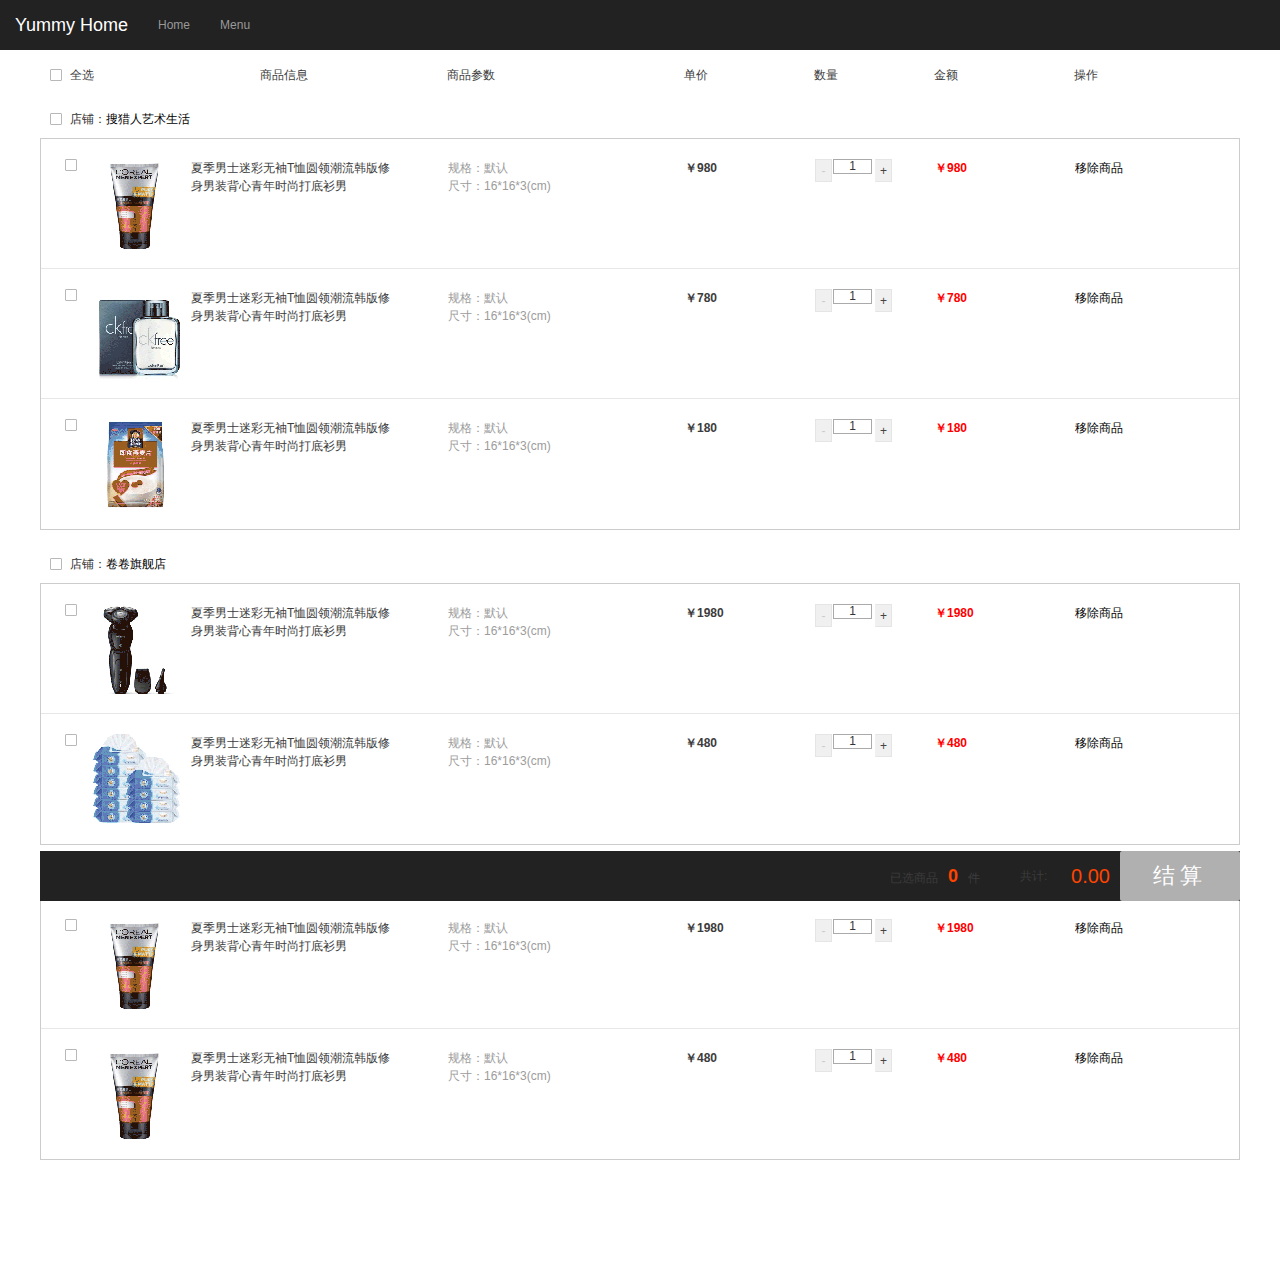
<file: myTable.html>
<!DOCTYPE html>
<html>
	<head>
		<meta charset="UTF-8">
		<title>my Table</title>
		
		<link href="css/bootstrap3/css/bootstrap.css" rel="stylesheet" />
		<link rel="stylesheet" href="css/index/public.css" />
		<link rel="stylesheet" href="css/mytable/carts.css" />
		<link rel="stylesheet" href="css/mytable/reset.css" />
		
		<script src="js/jquery/jquery-1.10.2.js" type="text/javascript"></script>
		<script src="js/bootstrap3/js/bootstrap.js" type="text/javascript"></script>
		
		<script type="text/javascript" src="js/mytable/carts.js" ></script>
	</head>
	<body>
		<!--**************************顶部Yummy Home nav条**************************-->
		<nav class="navbar navbar-inverse nav-fixed-top navbar-change" role="navigation" name="topBar">
			<div class="container">
				<div class="navbar-header">
					<button type="button" class="navbar-toggle" data-toggle="collapse" data-target=".navbar-collapse">
                <span class="icon-bar"></span>
                <span class="icon-bar"></span>
                <span class="icon-bar"></span>
            </button>
					<a href="#" class="navbar-brand">Yummy Home</a>
				</div>
				<div id="navbar" class="collapse navbar-collapse">
					<ul class="nav navbar-nav">
						<li>
							<a href="#">Home</a>
						</li>
						<li>
							<a href="#">Menu</a>
						</li>
					</ul>
				</div>
			</div>
		</nav>
		<!--**************************顶部Yummy Home nav条**************************-->
		<section class="cartMain">
        <div class="cartMain_hd">
            <ul class="order_lists cartTop">
                <li class="list_chk">
                    <!--所有商品全选-->
                    <input type="checkbox" id="all" class="whole_check">
                    <label for="all"></label>
                    全选
                </li>
                <li class="list_con">商品信息</li>
                <li class="list_info">商品参数</li>
                <li class="list_price">单价</li>
                <li class="list_amount">数量</li>
                <li class="list_sum">金额</li>
                <li class="list_op">操作</li>
            </ul>
        </div>

        <div class="cartBox">
            <div class="shop_info">
                <div class="all_check">
                    <!--店铺全选-->
                    <input type="checkbox" id="shop_a" class="shopChoice">
                    <label for="shop_a" class="shop"></label>
                </div>
                <div class="shop_name">
                    店铺：<a href="javascript:;">搜猎人艺术生活</a>
                </div>
            </div>
            <div class="order_content">
                <ul class="order_lists">
                    <li class="list_chk">
                        <input type="checkbox" id="checkbox_2" class="son_check">
                        <label for="checkbox_2"></label>
                    </li>
                    <li class="list_con">
                        <div class="list_img"><a href="javascript:;"><img src="img/mytableImage/1.png" alt=""></a></div>
                        <div class="list_text"><a href="javascript:;">夏季男士迷彩无袖T恤圆领潮流韩版修身男装背心青年时尚打底衫男</a></div>
                    </li>
                    <li class="list_info">
                        <p>规格：默认</p>
                        <p>尺寸：16*16*3(cm)</p>
                    </li>
                    <li class="list_price">
                        <p class="price">￥980</p>
                    </li>
                    <li class="list_amount">
                        <div class="amount_box">
                            <a href="javascript:;" class="reduce reSty">-</a>
                            <input type="text" value="1" class="sum">
                            <a href="javascript:;" class="plus">+</a>
                        </div>
                    </li>
                    <li class="list_sum">
                        <p class="sum_price">￥980</p>
                    </li>
                    <li class="list_op">
                        <p class="del"><a href="javascript:;" class="delBtn">移除商品</a></p>
                    </li>
                </ul>
                <ul class="order_lists">
                    <li class="list_chk">
                        <input type="checkbox" id="checkbox_3" class="son_check">
                        <label for="checkbox_3"></label>
                    </li>
                    <li class="list_con">
                        <div class="list_img"><a href="javascript:;"><img src="img/mytableImage/2.png" alt=""></a></div>
                        <div class="list_text"><a href="javascript:;">夏季男士迷彩无袖T恤圆领潮流韩版修身男装背心青年时尚打底衫男</a></div>
                    </li>
                    <li class="list_info">
                        <p>规格：默认</p>
                        <p>尺寸：16*16*3(cm)</p>
                    </li>
                    <li class="list_price">
                        <p class="price">￥780</p>
                    </li>
                    <li class="list_amount">
                        <div class="amount_box">
                            <a href="javascript:;" class="reduce reSty">-</a>
                            <input type="text" value="1" class="sum">
                            <a href="javascript:;" class="plus">+</a>
                        </div>
                    </li>
                    <li class="list_sum">
                        <p class="sum_price">￥780</p>
                    </li>
                    <li class="list_op">
                        <p class="del"><a href="javascript:;" class="delBtn">移除商品</a></p>
                    </li>
                </ul>
                <ul class="order_lists">
                    <li class="list_chk">
                        <input type="checkbox" id="checkbox_6" class="son_check">
                        <label for="checkbox_6"></label>
                    </li>
                    <li class="list_con">
                        <div class="list_img"><a href="javascript:;"><img src="img/mytableImage/3.png" alt=""></a></div>
                        <div class="list_text"><a href="javascript:;">夏季男士迷彩无袖T恤圆领潮流韩版修身男装背心青年时尚打底衫男</a></div>
                    </li>
                    <li class="list_info">
                        <p>规格：默认</p>
                        <p>尺寸：16*16*3(cm)</p>
                    </li>
                    <li class="list_price">
                        <p class="price">￥180</p>
                    </li>
                    <li class="list_amount">
                        <div class="amount_box">
                            <a href="javascript:;" class="reduce reSty">-</a>
                            <input type="text" value="1" class="sum">
                            <a href="javascript:;" class="plus">+</a>
                        </div>
                    </li>
                    <li class="list_sum">
                        <p class="sum_price">￥180</p>
                    </li>
                    <li class="list_op">
                        <p class="del"><a href="javascript:;" class="delBtn">移除商品</a></p>
                    </li>
                </ul>
            </div>
        </div>

        <div class="cartBox">
            <div class="shop_info">
                <div class="all_check">
                    <!--店铺全选-->
                    <input type="checkbox" id="shop_b" class="shopChoice">
                    <label for="shop_b" class="shop"></label>
                </div>
                <div class="shop_name">
                    店铺：<a href="javascript:;">卷卷旗舰店</a>
                </div>
            </div>
            <div class="order_content">
                <ul class="order_lists">
                    <li class="list_chk">
                        <input type="checkbox" id="checkbox_4" class="son_check">
                        <label for="checkbox_4"></label>
                    </li>
                    <li class="list_con">
                        <div class="list_img"><a href="javascript:;"><img src="img/mytableImage/4.png" alt=""></a></div>
                        <div class="list_text"><a href="javascript:;">夏季男士迷彩无袖T恤圆领潮流韩版修身男装背心青年时尚打底衫男</a></div>
                    </li>
                    <li class="list_info">
                        <p>规格：默认</p>
                        <p>尺寸：16*16*3(cm)</p>
                    </li>
                    <li class="list_price">
                        <p class="price">￥1980</p>
                    </li>
                    <li class="list_amount">
                        <div class="amount_box">
                            <a href="javascript:;" class="reduce reSty">-</a>
                            <input type="text" value="1" class="sum">
                            <a href="javascript:;" class="plus">+</a>
                        </div>
                    </li>
                    <li class="list_sum">
                        <p class="sum_price">￥1980</p>
                    </li>
                    <li class="list_op">
                        <p class="del"><a href="javascript:;" class="delBtn">移除商品</a></p>
                    </li>
                </ul>
                <ul class="order_lists">
                    <li class="list_chk">
                        <input type="checkbox" id="checkbox_5" class="son_check">
                        <label for="checkbox_5"></label>
                    </li>
                    <li class="list_con">
                        <div class="list_img"><a href="javascript:;"><img src="img/mytableImage/5.png" alt=""></a></div>
                        <div class="list_text"><a href="javascript:;">夏季男士迷彩无袖T恤圆领潮流韩版修身男装背心青年时尚打底衫男</a></div>
                    </li>
                    <li class="list_info">
                        <p>规格：默认</p>
                        <p>尺寸：16*16*3(cm)</p>
                    </li>
                    <li class="list_price">
                        <p class="price">￥480</p>
                    </li>
                    <li class="list_amount">
                        <div class="amount_box">
                            <a href="javascript:;" class="reduce reSty">-</a>
                            <input type="text" value="1" class="sum">
                            <a href="javascript:;" class="plus">+</a>
                        </div>
                    </li>
                    <li class="list_sum">
                        <p class="sum_price">￥480</p>
                    </li>
                    <li class="list_op">
                        <p class="del"><a href="javascript:;" class="delBtn">移除商品</a></p>
                    </li>
                </ul>
            </div>
        </div>

        <div class="cartBox">
            <div class="shop_info">
                <div class="all_check">
                    <!--店铺全选-->
                    <input type="checkbox" id="shop_c" class="shopChoice">
                    <label for="shop_c" class="shop"></label>
                </div>
                <div class="shop_name">
                    店铺：<a href="javascript:;">卷卷旗舰店</a>
                </div>
            </div>
            <div class="order_content">
                <ul class="order_lists">
                    <li class="list_chk">
                        <input type="checkbox" id="checkbox_8" class="son_check">
                        <label for="checkbox_8"></label>
                    </li>
                    <li class="list_con">
                        <div class="list_img"><a href="javascript:;"><img src="img/mytableImage/1.png" alt=""></a></div>
                        <div class="list_text"><a href="javascript:;">夏季男士迷彩无袖T恤圆领潮流韩版修身男装背心青年时尚打底衫男</a></div>
                    </li>
                    <li class="list_info">
                        <p>规格：默认</p>
                        <p>尺寸：16*16*3(cm)</p>
                    </li>
                    <li class="list_price">
                        <p class="price">￥1980</p>
                    </li>
                    <li class="list_amount">
                        <div class="amount_box">
                            <a href="javascript:;" class="reduce reSty">-</a>
                            <input type="text" value="1" class="sum">
                            <a href="javascript:;" class="plus">+</a>
                        </div>
                    </li>
                    <li class="list_sum">
                        <p class="sum_price">￥1980</p>
                    </li>
                    <li class="list_op">
                        <p class="del"><a href="javascript:;" class="delBtn">移除商品</a></p>
                    </li>
                </ul>
                <ul class="order_lists">
                    <li class="list_chk">
                        <input type="checkbox" id="checkbox_9" class="son_check">
                        <label for="checkbox_9"></label>
                    </li>
                    <li class="list_con">
                        <div class="list_img"><a href="javascript:;"><img src="img/mytableImage/1.png" alt=""></a></div>
                        <div class="list_text"><a href="javascript:;">夏季男士迷彩无袖T恤圆领潮流韩版修身男装背心青年时尚打底衫男</a></div>
                    </li>
                    <li class="list_info">
                        <p>规格：默认</p>
                        <p>尺寸：16*16*3(cm)</p>
                    </li>
                    <li class="list_price">
                        <p class="price">￥480</p>
                    </li>
                    <li class="list_amount">
                        <div class="amount_box">
                            <a href="javascript:;" class="reduce reSty">-</a>
                            <input type="text" value="1" class="sum">
                            <a href="javascript:;" class="plus">+</a>
                        </div>
                    </li>
                    <li class="list_sum">
                        <p class="sum_price">￥480</p>
                    </li>
                    <li class="list_op">
                        <p class="del"><a href="javascript:;" class="delBtn">移除商品</a></p>
                    </li>
                </ul>
            </div>
        </div>
        <!--底部结算-->
        <div class="bar-wrapper">
            <div class="bar-right">
                <div class="piece">已选商品<strong class="piece_num">0</strong>件</div>
                <div class="totalMoney">共计: <strong class="total_text">0.00</strong></div>
                <div class="calBtn"><a href="javascript:;">结算</a></div>
            </div>
            
        </div>
    </section>
    <section class="model_bg"></section>
    <section class="my_model">
        <p class="title">删除宝贝<span class="closeModel">X</span></p>
        <p>您确认要删除该宝贝吗？</p>
        <div class="opBtn"><a href="javascript:;" class="dialog-sure">确定</a><a href="javascript:;" class="dialog-close">关闭</a></div>
    </section>
    
   
    
	</body>
</html>
</file>
<file: css/index/index.css>
/*.navbar-change{
	margin-bottom: 0;
	border-radius:0;
	margin-left: 0px;
	padding-left: 0px;
	border: 0px;
}

.container{
	height: auto;
	width: auto;
}*/

.jumbotron-change{
	margin-bottom: 0;
	background: url(../../img/indexImage/JuMu.jpg);
	background-size:cover;
	background-repeat: no-repeat;
	padding-top: 100px;
	padding-bottom: 100px;
}
.jumbotron h1{
	color: #3276B1;
}

.hr-R{
	height: 10px;
	width: 33.3%;
	border: none;
	border-top: 3px groove skyblue;
	float: left;
}

.hr-L{
	height: 10px;
	width: 33.3%;
	border: none;
	border-top: 3px groove skyblue;
	float: right;
}

.today-recommend{
	width: 33.3%;
	font-size:65%;
	font-style: italic ;
	font-weight: bold;
	line-height: 100%;
	text-align: center;
	float: left;
	display: inline;
}

.text-center{
	text-align: center;
	word-wrap:break-word;
	text-overflow: ellipsis;
}

.thumbnail-change{
	border:1px solid #3276B1;
}
</file>
<file: css/index/public.css>
/**************************顶部navbar**************************/
.navbar-change{
	margin-bottom: 0;
	border-radius:0;
	margin-left: 0px;
	padding-left: 0px;
	border: 0px;
}

.container{
	height: auto;
	width: auto;
}

/**************************底部**************************/
.FL{
	float: left;
}

.FR{
	float: right;
}

.footer{
	text-align:center;
	background-color:#222222;
	line-height:24px;
	padding:50px 0px;
	}
	
.footer i{
	font-style:normal;
	margin:0 5px;
	}
	
.footer a{
	color:#FFF;
	}
.footer p{
	color: #fff;
}
	
.footer a:hover{
	color:#3276B1;
	}
</file>
<file: css/index/shouye.css>
@charset "utf-8";
/**************************商品展示插件**************************/
/* CSS Document */
/**样式重置**/
* {
	margin: 0;
	padding: 0;
	list-style: none;
	text-align: none;
	font-size: 12px;
	color: #4d4d4d;
	font-family:"微软雅黑";
	text-decoration: none;
	font-weight: normal;
	outline: none ;
}

img {
	border: none;
}
input, button {
	border: 1px solid #888888;
}
area{outline: none;}
/******************头部*************************/
.Shead{
	width: 100%;
	height: 36px;
	background: #e9e9e9;
	min-width: 1200px;
	
	
}
.Shead01{
	width: 1200px;
	height: 36px;
	margin: auto;
	
}
.Shead02>a>p{
	font-size: 12px;
	color: #cd2426;
	line-height: 36px;
	float: left;
}
.Shead03>a>p{
	font-size: 12px;
	color: #747474;
	line-height: 36px;
	float: left;
	margin-left: 30px;
}
.Shead03>a>p:hover{
	color: #cd2426;
}
.Shead04{
	width: 266px;
	height: 36px;
	float: right;
}
.Shead05>a>p{
	font-size: 12px;
	color: #747474;
	line-height: 36px;
	float: left;
}
.Shead05>a>p:hover{
	color: #cd2426;
}
.Shead06>a>img{
	float: left;
	margin-left: 26px;
	margin-top: 10px;
}
.Shead06>a>p{
	font-size: 12px;
	color: #747474;
	float: left;
	line-height: 36px;
	margin-left: 3px;
}
.Shead06>a>p:hover{
	color: #cd2426;
}
.Shead07>a>p{
	font-size: 12px;
	color: #747474;
	line-height: 36px;
	float: left;
	margin-left: 26px;
}
.Shead07>a>p:hover{
	color: #cd2426;
}
/*************搜索************************************/
.Snavigation{
	width: 1200px;
    height: 116px;
	margin: auto;
	position: relative;
}
.Snavigation>a>img{
	margin-left: 40px;
	margin-top: 28px;
	float: left;
	
}
.Sousuo1102{
	width: 342px;
	height: 38px;
	border:2px solid #cd2426;
	float: left;
	margin-top: 32px;
	margin-left: 224px;
}
.Sosuo1103{
	width: 95px;
	height: 42px;
	background: #cd2426;
	float: left;
	font-size: 16px;
	color: #fff;
	margin-top: 32px;
	border: none;
	cursor:pointer;
}
.Snavigation02>p{
	position: absolute;
	font-size: 12px;
	color: #838282;
	margin-top: 80px;
	margin-left: 378px;
}
.Snavigation03>a>p{
	font-size: 12px;
	color: #838282;
	position: absolute;
	margin-top: 80px;
	margin-left: 438px;
}
.Snavigation03>a>p:hover{
	color: #cd2426;
}
.Snavigation04>a>p{
	font-size: 12px;
	color: #838282;
	position: absolute;
	margin-top: 80px;
	margin-left: 494px;
}
.Snavigation04>a>p:hover{
	color: #cd2426;
}
.Snavigation05>a>p{
	font-size: 12px;
	color: #838282;
	position: absolute;
	margin-top: 80px;
	margin-left: 550px;
}
.Snavigation05>a>p:hover{
	color: #cd2426;
}
.Snavigation06>a>p{
	font-size: 12px;
	color: #838282;
	position: absolute;
	margin-top: 80px;
	margin-left: 607px;
}
.Snavigation06>a>p:hover{
	color: #cd2426;
}
.Snavigation07>a>p{
	font-size: 12px;
	color: #838282;
	position: absolute;
	margin-top: 80px;
	margin-left: 666px;
}
.Snavigation07>a>p:hover{
	color: #cd2426;
}
/***********************导航******************************/
.Search{
	width: 100%;
	height: 40px;
	background: #cd2426;
	min-width: 1200px;
}
.Search01{
	width: 1200px;
	height: 40px;
	margin: auto;
	position: relative;
}
.Search02{
	width: 170px;
	height: 40px;
	background: #363636;	
}
.Search02>img{
	margin-top: 12px;
	margin-left: 26px;
	float: left;
}
.Search02>p{
	font-size: 14px;
	color: #f0f0f0;
	float: left;
	margin-top: 8px;
	margin-left: 16px;
}
.Search03>a>p{
	position: absolute;
	top:0;
	font-size: 14px;
	color: #f8e2e2;
	line-height: 40px;
	margin-left: 220px;
}
.Search03>a>p:hover{
	font-size: 16px;
	color: #f8e2e2;
}
.Search04>a>p{
	position: absolute;
	top:0;
	font-size: 14px;
	color: #f8e2e2;
	line-height: 40px;
	margin-left: 300px;
}
.Search04>a>p:hover{
	font-size: 16px;
	color: #f8e2e2;
	
}
.Search05>a>p{
	position: absolute;
	top:0;
	font-size: 14px;
	color: #f8e2e2;
	line-height: 40px;
	margin-left: 408px;
}
.Search05>a>p:hover{
	font-size: 16px;
	color: #f8e2e2;
	
}
.Search06>a>p{
	position: absolute;
	top:0;
	font-size: 14px;
	color: #f8e2e2;
	line-height: 40px;
	margin-left: 500px;
}
.Search06>a>p:hover{
	font-size: 16px;
	color: #f8e2e2;
	
}
.Search07>a>p{
	position: absolute;
	top:0;
	font-size: 14px;
	color: #f8e2e2;
	line-height: 40px;
	margin-left: 578px;
}
.Search07>a>p:hover{
	font-size: 16px;
	color: #f8e2e2;
	
}
.Search08>a>p{
	position: absolute;
	top:0;
	font-size: 14px;
	color: #f8e2e2;
	line-height: 40px;
	margin-left: 656px;
}
.Search08>a>p:hover{
	font-size: 16px;
	color: #f8e2e2;
	
}
.Search09>a>p{
	position: absolute;
	top:0;
	font-size: 14px;
	color: #f8e2e2;
	line-height: 40px;
	margin-left: 748px;
}
.Search09>a>p:hover{
	font-size: 16px;
	color: #f8e2e2;
	
}
.Search011{
	width: 100%;
	height: 420px;
	position: relative;
	min-width: 1200px;
}
.Search010{
	position: absolute;
	width: 170px;
	height: 420px;
	background: #cd2426;
	top:0;
	left: 0;
	z-index:30;
	margin-left: 75px;
}
.Search012>a>p{
	position: absolute;
	font-size: 16px;
	color: #fcf0f1;
	margin-left: 24px;
	margin-top: 20px;
	font-family: "微软雅黑";
}
.Search013>a>p{
	position: absolute;
	font-size: 16px;
	color: #fcf0f1;
	margin-left: 24px;
	margin-top: 70px;
	font-family: "微软雅黑";
}
.Search014>a>p{
	position: absolute;
	font-size: 16px;
	color: #fcf0f1;
	margin-left: 24px;
	margin-top: 126px;
	font-family: "微软雅黑";
}
.Search015>a>p{
	position: absolute;
	font-size: 16px;
	color: #fcf0f1;
	margin-left: 24px;
	margin-top: 182px;
	font-family: "微软雅黑";
}
.Search016>a>p{
	position: absolute;
	font-size: 16px;
	color: #fcf0f1;
	margin-left: 24px;
	margin-top: 238px;
	font-family: "微软雅黑";
}
.Search017>a>p{
	position: absolute;
	font-size: 16px;
	color: #fcf0f1;
	margin-left: 24px;
	margin-top: 294px;
	font-family: "微软雅黑";
}
.Search018>a>p{
	position: absolute;
	font-size: 16px;
	color: #fcf0f1;
	margin-left: 24px;
	margin-top: 350px;
	font-family: "微软雅黑";
}
/************************内容**********************************/
.Sccontent{
	width: 100%;
	height: 483px;
	background: url(../images/shouye/S08.png) center no-repeat;
	min-width: 1200px;
	position: relative;
	
	
}
.Sccontent01>p{
	font-family: "黑体";
	font-size: 24px;
	position: absolute;
	color: #333333;
	margin-left: 72px;
	margin-top: 64px;
}
.Sccontent02>p{
	position: absolute;
	font-size: 14px;
	font-family: "微软雅黑";
	color: #414141;
	margin-left: 176px;
	margin-top: 68px;
}
.Sccontent03>a>img{
	position: absolute;
	margin-left: 104px;
	margin-top: 128px;
}

.Sccontent04>a>img{
	position: absolute;
	margin-left: 468px;
	margin-top: 128px;
}
.Sccontent05>a>img{
	position: absolute;
	margin-left: 832px;
	margin-top: 128px;
}
.Sccontent06>a>img{
	position: absolute;
	margin-left: 832px;
	margin-top: 294px;
}
.Sccontent07>a>p{
	position: absolute;
	font-family: "微软雅黑";
	font-size: 14px;
	color: #333333;
	margin-left: 1200px;
	margin-top: 70px;
}
.Sccontent07>a>p:hover{
	color: #cd2426;
}
.Scontent{
	width: 100%;
	height: 734px;
	background: url(../images/shouye/S13.png) center no-repeat;
	min-width: 1200px;
	position: relative;
}
.Scontent01>p{
	font-family: "黑体";
	font-size: 24px;
	color: #333;
	position: absolute;
	margin-top: 64px;
	margin-left: 72px;
}
.Scontent02>p{
	position: absolute;
	font-size: 14px;
	font-family: "微软雅黑";
	color: #414141;
	margin-left: 176px;
	margin-top: 68px;
}
.Scontent04>a>p:hover{
	color: #cd2426;
}
.Scontent03>a>p{
	position: absolute;
	font-size: 16px;
	font-family: "微软雅黑";
	color: #333;
	margin-top: 122px;
	margin-left: 300px;
}
.Scontent03>a>p:hover{
	color: #cd2426;
}
.Scontent04>a>p{
	position: absolute;
	font-size: 16px;
	font-family: "微软雅黑";
	color: #333;
	margin-top: 122px;
	margin-left: 434px;
}
.Scontent05>a>p{
	position: absolute;
	font-size: 16px;
	font-family: "微软雅黑";
	color: #cd2426;
	margin-top: 122px;
	margin-left: 566px;
}
.Scontent06>a>p{
	position: absolute;
	font-size: 16px;
	font-family: "微软雅黑";
	color: #333;
	margin-top: 122px;
	margin-left: 848px;
}
.Scontent06>a>p:hover{
	color: #cd2426;
}
.Scontent07>a>p{
	position: absolute;
	font-size: 16px;
	font-family: "微软雅黑";
	color: #333;
	margin-top: 122px;
	margin-left:1004px;
}
.Scontent07>a>p:hover{
	color: #cd2426;
}
.Scontent08>a>img{
	position: absolute;
	margin-top: 380px;
	margin-left: 114px;
}
.Scontent09>a>img{
	position: absolute;
	margin-top: 380px;
	margin-left: 396px;
}
.Scontent10>a>img{
	position: absolute;
	margin-top: 380px;
	margin-left: 696px;
}
.Scontent11>a>img{
	position: absolute;
	margin-top: 380px;
	margin-left: 986px;
}
.Scontent12>a>p{
	font-family: "微软雅黑";
	font-size: 16px;
	color: #3b3b3b;
	position: absolute;
	margin-top: 646px;
	margin-left: 174px;
}
.Scontent13>a>p{
	font-family: "微软雅黑";
	font-size: 16px;
	color: #3b3b3b;
	position: absolute;
	margin-top: 646px;
	margin-left: 450px;
}
.Scontent14>a>p{
	font-family: "微软雅黑";
	font-size: 16px;
	color: #3b3b3b;
	position: absolute;
	margin-top: 646px;
	margin-left: 756px;
}
.Scontent15>a>p{
	font-family: "微软雅黑";
	font-size: 16px;
	color: #3b3b3b;
	position: absolute;
	margin-top: 646px;
	margin-left:1040px;
}
.SContent001{
	width: 100%;
	height: 543px;
	background: url(../images/shouye/S20.png) center no-repeat;
	min-width: 1200px;
	position: relative;
}
.SContent002>p{
	font-family: "黑体";
	font-size: 24px;
	color: #333;
	position: absolute;
	margin-top: 34px;
	margin-left: 72px;
	z-index: 30;
}
.SContent003>a>p{
	font-family: "微软雅黑";
	font-size: 14px;
	color: #cd2426;
	position: absolute;
	margin-top: 38px;
	margin-left: 190px;
}
.SContent004>a>p{
	font-family: "微软雅黑";
	font-size: 14px;
	color: #333333;
	position: absolute;
	margin-top: 38px;
	margin-left:280px;
	z-index: 31;
}
.SContent004>a>p:hover{
	color: #cd2426;
}
.SContent005>a>p{
	font-family: "微软雅黑";
	font-size: 14px;
	color: #333333;
	position: absolute;
	margin-top: 38px;
	margin-left:370px;
	z-index: 32;
}
.SContent005>a>p:hover{
	color: #cd2426;
}
.SContent006>a>img{
	position: absolute;
	margin-left: 10px;
	margin-top: 20px;
}
.SContent007>a>p{
	position: absolute;
	font-family: "微软雅黑";
	font-size: 14px;
	color: #2d2c2c;
	margin-left: 186px;
	margin-top: 390px;
}
.SContent008>a>img{
	position:absolute;
	margin-left: 388px;
	margin-top: 60px;
}
.SContent009>a>p{
	position: absolute;
	font-family: "微软雅黑";
	font-size: 14px;
	color: #2d2c2c;
	margin-left: 440px;
	margin-top: 246px;
}
.SContent0010>a>img{
	position:absolute;
	margin-left: 640px;
	margin-top: 80px;
}
.SContent0011>a>p{
	position: absolute;
	font-family: "微软雅黑";
	font-size: 14px;
	color: #2d2c2c;
	margin-left: 654px;
	margin-top: 246px;
}
.SContent0012>a>img{
	position:absolute;
	margin-left: 856px;
	margin-top: 60px;
}
.SContent0013>a>p{
	position: absolute;
	font-family: "微软雅黑";
	font-size: 14px;
	color: #2d2c2c;
	margin-left: 898px;
	margin-top: 246px;
}
.SContent0014>a>img{
	position:absolute;
	margin-left: 408px;
	margin-top: 290px;
}
.SContent0015>a>p{
	position: absolute;
	font-family: "微软雅黑";
	font-size: 14px;
	color: #2d2c2c;
	margin-left: 455px;
	margin-top: 460px;
}
.SContent0016>a>img{
	position:absolute;
	margin-left: 620px;
	margin-top: 276px;
}
.SContent0017>a>p{
	position: absolute;
	font-family: "微软雅黑";
	font-size: 14px;
	color: #2d2c2c;
	margin-left: 686px;
	margin-top: 460px;
}
.SContent0018>a>img{
	position:absolute;
	margin-left: 880px;
	margin-top: 296px;
}
.SContent0019>a>p{
	position: absolute;
	font-family: "微软雅黑";
	font-size: 14px;
	color: #2d2c2c;
	margin-left: 926px;
	margin-top: 460px;
}
.SContent0020>a>p{
	font-family: "微软雅黑";
	font-size: 14px;
	color: #fff;
	position: absolute;
	margin-left: 1110px;
	margin-top: 120px;
}
.SContent0021>a>p{
	font-family: "微软雅黑";
	font-size: 14px;
	color: #fff;
	position: absolute;
	margin-left: 1190px;
	margin-top: 120px;
}
.SContent0022>a>p{
	font-family: "微软雅黑";
	font-size: 14px;
	color: #fff;
	position: absolute;
	margin-left: 1110px;
	margin-top: 160px;
}
.SContent0023>a>p{
	font-family: "微软雅黑";
	font-size: 14px;
	color: #fff;
	position: absolute;
	margin-left: 1190px;
	margin-top: 160px;
}

.SContent0025>a>p{
	font-family: "微软雅黑";
	font-size: 14px;
	color: #fff;
	position: absolute;
	margin-left: 1110px;
	margin-top: 200px;
}
.SContent0026>a>p{
	font-family: "微软雅黑";
	font-size: 14px;
	color: #fff;
	position: absolute;
	margin-left: 1190px;
	margin-top: 200px;
}
.Shome{
	width: 100%;
	height: 501px;
	background: url(../images/shouye/S21.png) center no-repeat;
	min-width: 1200px;
	position: relative;
}
.Shome02>p{
	position: absolute;
	font-family: "黑体";
	font-size: 24px;
	color:#333;
	margin-left: 72px;
	margin-top: 60px;
	min-width: 1200px;
}
.Shome03>p{
	font-family: "微软雅黑";
	font-size: 14px;
	color: #333;
	position: absolute;
	margin-top: 64px;
	margin-left: 136px;
}
.Shome04>a>p{
	position: absolute;
	font-family: "微软雅黑";
	font-size: 14px;
	color: #333;
	margin-top: 66px;
	margin-left: 900px;
	min-width: 1200px;
}
.Shome05{
	width: 184px;
	height: 34px;
	position: absolute;
	margin-left: 190px;
	margin-top: 426px;
}
.Shome06{
	width: 100%;
	height: 357px;
	background: url(../images/shouye/S22.png) center no-repeat;
	min-width: 1200px;
	position: relative;
	
}
.Shome08>a>img{
	position: absolute;
	margin-left: 84px;
	margin-top: 30px;
}
.Shome09>a>img{
	position: absolute;
	margin-left: 394px;
	margin-top: 30px;
}
.Shome10>a>img{
	position: absolute;
	margin-left: 696px;
	margin-top: 30px;
}
.Shome11>a>img{
	position: absolute;
	margin-left: 1020px;
	margin-top: 36px;
}
.Shome12>a>p{
	position: absolute;
	font-family: "微软雅黑";
	font-size: 16px;
	color: #2d2c2c;
	margin-top:310px;
	margin-left: 160px;
}
.Shome13>a>p{
	position: absolute;
	font-family: "微软雅黑";
	font-size: 16px;
	color: #2d2c2c;
	margin-top:310px;
	margin-left: 450px;
}
.Shome14>a>p{
	position: absolute;
	font-family: "微软雅黑";
	font-size: 16px;
	color: #2d2c2c;
	margin-top:310px;
	margin-left: 740px;
}
.Shome15>a>p{
	position: absolute;
	font-family: "微软雅黑";
	font-size: 16px;
	color: #2d2c2c;
	margin-top:310px;
	margin-left: 1070px;
}
.Sclothing{
	width: 100%;
	height: 897px;
	background: url(../images/shouye/S23.png) center no-repeat;
	min-width: 1200px;
	position: relative;
}
.Sclothing02>p{
	position: absolute;
	font-family: "黑体";
	font-size: 24px;
	color:#333;
	margin-left: 72px;
	margin-top: 86px;
}
.Sclothing03>p{
	font-family: "微软雅黑";
	font-size: 14px;
	color: #333;
	position: absolute;
	margin-top: 90px;
	margin-left: 196px;
}
.Sclothing04>a>p{
	font-family: "微软雅黑";
	font-size: 14px;
	color: #333;
	position: absolute;
	margin-left: 1200px;
	margin-top: 90px;
}
.Sclothing04>a>p:hover{
	color: #cd2426;
}
.Sclothing05>a>p{
	font-family: "微软雅黑";
	font-size: 14px;
	color: #333;
	position: absolute;
	margin-left: 1100px;
	margin-top: 90px;
}
.Sclothing05>a>p:hover{
	color: #cd2426;
}
.Sclothing06>a>p{
	font-family: "微软雅黑";
	font-size: 14px;
	color: #333;
	position: absolute;
	margin-left: 1058px;
	margin-top: 90px;
}
.Sclothing06>a>p:hover{
	color: #cd2426;
}
.Sclothing07>a>p{
	font-family: "微软雅黑";
	font-size: 14px;
	color: #333;
	position: absolute;
	margin-left: 1026px;
	margin-top: 90px;
}
.Sclothing07>a>p:hover{
	color: #cd2426;
}
.Sclothing08>a>p{
	font-family: "微软雅黑";
	font-size: 14px;
	color: #333;
	position: absolute;
	margin-left: 982px;
	margin-top: 90px;
}
.Sclothing08>a>p:hover{
	color: #cd2426;
}
.Sclothing09>a>p{
	font-family: "微软雅黑";
	font-size: 14px;
	color: #333;
	position: absolute;
	margin-left: 950px;
	margin-top: 90px;
}
.Sclothing09>a>p:hover{
	color: #cd2426;
}
.Sclothing10>a>img{
	position: absolute;
	margin-left: 80px;
	margin-top: 550px;
}
.Sclothing11>a>img{
	position: absolute;
	margin-left: 400px;
	margin-top: 550px;
}
.Sclothing12>a>img{
	position: absolute;
	margin-left: 710px;
	margin-top: 550px;
}
.Sclothing13>a>img{
	position: absolute;
	margin-left: 1020px;
	margin-top: 550px;
}
.Sclothing14>a>p{
	position: absolute;
	font-family: "微软雅黑";
	font-size: 16px;
	color: #2d2c2c;
	margin-top:840px;
	margin-left: 150px;
}
.Sclothing15>a>p{
	position: absolute;
	font-family: "微软雅黑";
	font-size: 16px;
	color: #2d2c2c;
	margin-top:840px;
	margin-left: 430px;
}
.Sclothing16>a>p{
	position: absolute;
	font-family: "微软雅黑";
	font-size: 16px;
	color: #2d2c2c;
	margin-top:840px;
	margin-left: 730px;
}
.Sclothing17>a>p{
	position: absolute;
	font-family: "微软雅黑";
	font-size: 16px;
	color: #2d2c2c;
	margin-top:840px;
	margin-left: 1064px;
}
.Sclothing018{
	position: absolute;
	width: 100px;
	height: 30px;
	margin-left: 94px;
	margin-top: 410px;
}

.Svalidate{
	width: 1200px;
	height: 584px;
	margin: auto;
	overflow: hidden;
	position: relative;
	
}

.Svalidate02>p{
	font-family: "黑体"," 宋体"," 微软雅黑";
	font-size: 24px;
	color: #333;
	margin-top: 94px;
	float: left;
}
.Svalidate03>p{
    font-family: "微软雅黑";
	font-size: 14px;
	color: #333;
	margin-top: 100px;
	float: left;
	margin-left: 20px;
}
.Svalidate04{
	width: 690px;
	height: 380px;
	background: url(../images/shouye/S24.png) center no-repeat;
	margin-top: 144px;
	margin-left: 40px;
	float: left;
	position: absolute;
}

.Svalidate05{
	width: 390px;
	height: 185px;
	background: url(../images/shouye/S25.png) center no-repeat;
	float: left;
	position: absolute;
	margin-left:750px;
	margin-top: 144px;
	
}
.Svalidate06{
	width: 390px;
	height: 185px;
	background: url(../images/shouye/S26.png) center no-repeat;
	float: left;
	position: absolute;
	margin-left:750px;
	margin-top:338px;
	
}
/****************************底部***********************************************/
.Sbottom{
	width: 100%;
	height: 399px;
	background: url(../images/shouye/S27.png) center no-repeat;
	min-width: 1200px;
	position: relative;
}
.Sbottom02>p{
	font-family: "微软雅黑";
	font-size: 16px;
	color: #ffffff;
	position: absolute;
	margin-top: 60px;
	margin-left: 210px;
}
.Sbottom03>p{
	font-family: "微软雅黑";
	font-size: 24px;
	color: #ffffff;
	position: absolute;
	margin-top: 110px;
	margin-left: 166px;
}
.Sbottom04>p{
	font-family: "微软雅黑";
	font-size: 12px;
	color: #ffffff;
	position: absolute;
	margin-top: 140px;
	margin-left: 210px;
}
.Sbottom05>a>p{
	font-family: "微软雅黑";
	font-size: 12px;
	color: #ffffff;
	position: absolute;
	margin-top: 192px;
	margin-left: 164px;
}
.Sbottom06>a>p{
	font-family: "微软雅黑";
	font-size: 12px;
	color: #ffffff;
	position: absolute;
	margin-top: 192px;
	margin-left: 276px;
}
.Sbottom07>p{
	font-family: "微软雅黑";
	font-size: 16px;
	color: #ffffff;
	position: absolute;
	margin-top: 60px;
	margin-left: 630px;
}
.Sbottom08>p{
	font-family: "微软雅黑";
	font-size: 14px;
	color: #ffffff;
	position: absolute;
	margin-top: 110px;
	margin-left: 520px;
	line-height: 30px;
}
.Sbottom09>p{
	font-family: "微软雅黑";
	font-size: 16px;
	color: #ffffff;
	position: absolute;
	margin-top: 60px;
	margin-left: 1030px;
}
.Sbottom10>p{
	font-family: "微软雅黑";
	font-size: 14px;
	color: #ffffff;
	position: absolute;
	margin-top: 210px;
	margin-left:1060px;
}
.Sbottom11>a>p{
	position: absolute;
	font-family: "微软雅黑";
	font-size: 12px;
	color: #d9d9d9;
	margin-left: 470px;
	margin-top: 290px;
	line-height: 24px;
}
/******************商品详情页************************************/
.Xnavigation{
	width: 100%;
	height: 40px;
	border-bottom: 1px solid #cd2426;
	min-width: 1200px;
}
.Xnavigation02>a>p{
	font-family: "微软雅黑";
	font-size: 14px;
	color: #c22629;
	line-height: 40px;
	margin-left: 360px;
	float: left;
}
.Xnavigation03>a>p{
	font-family: "微软雅黑";
	font-size: 14px;
	color: #1c1b19;
	line-height: 40px;
	margin-left: 60px;
	float: left;
}
.Xnavigation03>a>p:hover{
	color: #C22629;
}
.Xnavigation04>a>p{
	font-family: "微软雅黑";
	font-size: 14px;
	color: #1c1b19;
	line-height: 40px;
	margin-left: 60px;
	float: left;
}
.Xnavigation04>a>p:hover{
	color: #C22629;
}
.Xnavigation05>a>p{
	font-family: "微软雅黑";
	font-size: 14px;
	color: #1c1b19;
	line-height: 40px;
	margin-left: 60px;
	float: left;
}
.Xnavigation05>a>p:hover{
	color: #C22629;
}
.Xnavigation06>a>p{
	font-family: "微软雅黑";
	font-size: 14px;
	color: #1c1b19;
	line-height: 40px;
	margin-left: 60px;
	float: left;
}
.Xnavigation06>a>p:hover{
	color: #C22629;
}
.Xnavigation07>a>p{
	font-family: "微软雅黑";
	font-size: 14px;
	color: #1c1b19;
	line-height: 40px;
	margin-left: 60px;
	float: left;
}
.Xnavigation07>a>p:hover{
	color: #C22629;
}
.Xnavigation08>a>p{
	font-family: "微软雅黑";
	font-size: 14px;
	color: #1c1b19;
	line-height: 40px;
	margin-left: 60px;
	float: left;
}
.Xnavigation08>a>p:hover{
	color: #C22629;
}
.Xcontent{
	width: 100%;
	height: 596px;
	min-width: 1200px;
	
}
.Xcontent01{
	width: 1200px;
	height: 596px;;
	margin: auto;
	overflow: hidden;
}
.Xcontent02>a>p{
	font-family: "微软雅黑";
	font-size: 14px;
	color: #595959;
	margin-top: 30px;
	float: left;
}
.Xcontent02>a>p:hover{
	color: #cd2426;
}
.Xcontent03>p{
	font-family: "微软雅黑";
	font-size: 12px;
	color: #595959;
	margin-top: 32px;
	float: left;
	margin-left: 2px;
	cursor: pointer;
}
.Xcontent04>p{
	font-family: "微软雅黑";
	font-size: 12px;
	color: #595959;
	margin-top: 33px;
	float: left;
	margin-left: 2px;
	cursor: pointer;
}
.Xcontent05{
	width: 1198px;
	height: 484px;
	border: 1px solid #a4a4a4;
	margin-top: 70px;
}
.Xcontent06{
	width: 429px;
	height: 430px;
	margin-top: 26px;
	margin-left: 40px;
	float: left;
}
.Xcontent08{
	float: left;
	width: 78px;
	height: 430px;
	margin-top: 26px;
	margin-left: 20px;
}
.Xcontent07{
	width: 76px;
	height: 76px;
	border: 1px solid #e8e8e8;
}
.Xcontent07>img{
	width: 100%;
	height: 100%;
}
.Xcontent09{
	width: 76px;
	height: 76px;
	margin-top: 10px;
	border: 1px solid #e8e8e8;
}
.Xcontent09>img{
	width: 100%;
	height: 100%;
}
.Xcontent10{
	width: 76px;
	height: 76px;
	margin-top: 10px;
	border: 1px solid #e8e8e8;
}
.Xcontent10>img{
	width: 100%;
	height: 100%;
}
.Xcontent11{
	width: 76px;
	height: 76px;
	margin-top: 10px;
	border: 1px solid #e8e8e8;
}
.Xcontent11>img{
	width: 100%;
	height: 100%;
}
.Xcontent12{
	width: 76px;
	height: 76px;
	border: 1px solid #e8e8e8;
	margin-top: 10px;
}
.Xcontent12>img{
	width: 100%;
	height: 100%;
}
.Xcontent13{
	width: 554px;
	height: 484px;
	float: right;
}
.Xcontent14>a>p{
	font-family: "微软雅黑";
	font-size: 24px;
	color: #333;margin-top: 26px;
	float: left;
}
.Xcontent15>img{
	float: left;
	margin-top: 32px;
	margin-left: 10px;
}
.Xcontent16>p{
	font-family: "微软雅黑";
	font-size: 12px;
	color: #9f9f9f;
	margin-top: 65px;
}
.Xcontent17{
	width: 502px;
	height: 117px;
	background: #f5f3ef;
	margin-top: 30px;
	overflow: hidden;
}
.Xcontent18{
	font-family: "微软雅黑";
	font-size: 12px;
	color: #666a6e;
	margin-top: 20px;
	margin-left: 16px;
	float: left;
}
.Xcontent19{
	font-family:"微软雅黑";
	font-size: 18px;
	float: left;
	color: #d7282d;
	margin-left: 26px;
	margin-top: 4px;
}
.Xcontent19>span{
	font-family: "微软雅黑";
	font-size: 28px;
	color: #cd2426;
	
}
.Xcontent20{
	height: 20px;
	width: 502px;
	margin-top: 50px;
}
.Xcontent21{
	font-family: "微软雅黑";
	font-size: 12px;
	color: #666a6e;
	margin-left: 16px;
	line-height: 20px;
	float: left;
}
.Xcontent20>img{
	float: left;
	margin-top: 1px;
	margin-left: 28px;
}
.Xcontent22{
	font-family: "微软雅黑";
	font-size: 12px;
	line-height: 20px;
	color: #cd2426;
	margin-left: 10px;
	float: left;
}
.Xcontent23{
	height: 20px;
	width: 502px;
	margin-top: 11px;
}
.Xcontent24{
	font-family: "微软雅黑";
	font-size: 12px;
	color: #666a6e;
	margin-left: 16px;
	line-height: 20px;
	float: left;
}
.Xcontent25{
	font-family: "微软雅黑";
	font-size: 12px;
	color: #6e7372;
	margin-left: 28px;
	float: left;
	line-height: 20px;
}

.Xcontent27{
	font-family: "微软雅黑";
	font-size: 14px;
	color: #605f5f;
	margin-top: 34px;
	margin-left: 16px;
	float: left;
}
.Xcontent28{
	border: 1px solid #e8e8e8;
	width: 50px;
	height: 50px;
	float: left;
	margin-top: 16px;
	margin-left: 30px;
}
.Xcontent28>img{
 width: 100%;
	height: 100%;

	
}
.Xcontent29>img{
	width: 100%;
	height: 100%;
	
}
.Xcontent29{
	float: left;
	margin-top: 16px;
   margin-left: 20px;	
	border: 1px solid #e8e8e8;
	width: 50px;
	height: 50px;
}
.Xcontent30{
	width: 554px;
	height: 100px;
	overflow: hidden;
}
.Xcontent31{
	font-family: "微软雅黑";
	font-size: 14px;
	color: #605f5f;
	line-height: 100px;
	margin-left: 16px;
	float: left;
}
.Xcontent32{
	float: left;
	margin-top: 34px;
	margin-left: 30px;
}
	
.input{
	/*height: 30px;*/
	width: 60px;
	margin-top: 34px;
	border: 1px solid #dddddd;
	line-height: 30px;
	text-align: center;
	float: left;
}
.Xcontent33>img{
	float: left;
	margin-top: 34px;
}
.Xagain{
	width: 1198px;
	height: 334px;
	margin: auto;
	border: 1px solid #e1e1e1;
	margin-top: 10px;
}
.Xagain01{
	width: 1198px;
	height: 42px;
	background: #f5f5f5;
}
.Xagain01>p{
	font-family: "微软雅黑";
	font-size: 18px;
	color: #686868;
	line-height: 42px;
	margin-left: 20px;
}
.Xcontent34{
	margin-left: 16px;
	float: left;
	
}
.Xcontent35{
	float: left;
	margin-left: 20px;
}
.Xagain02>a>img{
	margin-top: 120px;
	margin-left: 20px;
	float: left;
}
.Xagain03>a>img{
	float: left;
	margin-left: 20px;
}
.Xagain04>a>img{
	float: left;
	margin-left: 20px;
}
.Xagain05>a>img{
	float: left;
	margin-left: 20px;
}
.Xagain06>a>img{
	float: left;
	margin-left: 20px;
}
.Xagain07>a>img{
	float: right;
	margin-right: 20px;
	margin-top: 120px;
}

.Xagain09>a>p{
	font-family: "微软雅黑";
	font-size: 18px;
	color: #686868;
	float: left;
	margin-top: -40px;
	margin-left: 100px;
}
.Xagain09>a>p>span{
	font-family: "微软雅黑";
	font-size: 14px;
	color: #cd2426;
	line-height: 40px;
}
.Xagain10>a>p{
	font-family: "微软雅黑";
	font-size: 18px;
	color: #686868;
	float: left;
	margin-top: -40px;
	margin-left: 140px;
}
.Xagain10>a>p>span{
	font-family: "微软雅黑";
	font-size: 14px;
	color: #cd2426;
	line-height: 40px;
}
.Xdetails{
	width: 1200px;
	height: 2800px;
	margin: auto;
	margin-top: 40px;
	position: relative;
	
}
.Xdetails01{
	width: 780px;
	height: 2800px;
	float: left;

}
.Xdetails02{
	width: 168px;
	height: 38px;
	background: #f5f5f5;
	border: 1px solid #e1e1e1;
	float: left;
	
}
.Xdetails03{
	width: 170px;
	height: 2px;
	background: #d7282d;
	position: absolute;
	top: 0;
}
.Xdetails04{
	width: 168px;
	height: 38px;
	background: #f5f5f5;
	border: 1px solid #e1e1e1;
	float: left;
	border-left: none;
}
.Xdetails05{
	width: 440px;
	height: 38px;
	background: #f5f5f5;
	border: 1px solid #e1e1e1;
	float: left;
	border-left: none;
}
.Xdetails001{
	width: 780px;
	height: 40px;
	background: #00f;
	
}
.Xdetails02>p{
	font-family: "微软雅黑";
	font-size: 16px;
	color: #333333;
	line-height: 38px;
	text-align: center;
	
}
.Xdetails04>p{
	font-family: "微软雅黑";
	font-size: 16px;
	color: #333333;
	line-height: 38px;
	text-align: center;
}
.Xdetails04>p>span{
	color: #cd2426;
	font-family: "微软雅黑";
	font-size: 16px;
}
.Xdetails002{
	width: 780px;
	height: 2760px;
	
}
.Xdetails008{
	width: 310px;
	height: 2200px;
	float: right;
}
.Xdetails009{
	width: 308px;
	height: 38px;
	background: #f5f5f5;
	border: 1px solid #e1e1e1;
}
.Xdetails009>p{
	font-family: "微软雅黑";
	font-size: 18px;
	color: #333;
	line-height: 38px;
	text-align: center;
}
.Xdetails010{
	height: 862px;
	width: 308px;
	border: 1px solid #e1e1e1;
	border-top: none;
	
}
.Xdetails011>img{
	margin-left: 24px;
	margin-top: 26px;
}
.Xdetails012>img{
	margin-left: 24px;
	margin-top: 26px;
}
.Xdetails013>img{
	margin-left: 24px;
	margin-top: 26px;
}
.Xdetails014>img{
	margin-left: 24px;
	margin-top: 26px;
}
.Xdetails015>img{
	margin-left: 24px;
	margin-top: 26px;
}
.Xdetails016{
	width: 308px;
	height: 38px;
	background: #f5f5f5;
	border: 1px solid #e1e1e1;
	margin-top: 60px;
}
.Xdetails016>p{
	font-family: "微软雅黑";
	font-size: 18px;
	color: #333;
	line-height: 38px;
	text-align: center;
}
.Xdetails017{
	height: 1116px;
	width: 308px;
	border: 1px solid #e1e1e1;
	border-top: none;
	
}
.Xdetails018>a>img{
	margin-left: 36px;
	margin-top: 40px;
}
.Xdetails019>a>img{
	margin-left: 30px;
	margin-top: 30px;
}
.Xdetails020>a>img{
	margin-left: 36px;
	margin-top: 60px;
}
.Xdetails021>a>img{
	margin-left: 36px;
	margin-top: 40px;
}
/***************购物车*******************************/
.Gcontent01{
	height: 70px;
	width: 1200px;
	margin: auto;
	overflow: hidden;
}
.Gcontent01>p{
	font-family: "微软雅黑";
	font-size: 14px;
	color: #626262;
	line-height: 70px;

}
.Gcontent02{
	width: 1198px;
	height: 45px;
	background: #f5f5f5;
	border: 1px solid #dddddd;
	margin: auto;
}
.Gcontent03{
	width: 16px;
	height: 16px;
	border: 1px solid #dddddd;
	background: #fff;
	margin-left: 50px;
	margin-top: 14px;
	float: left;

}
.Gcontent04>p{
	font-family: "微软雅黑";
	font-size: 12px;
	color: #515757;
	float: left;
	margin-left: 10px;
	line-height: 45px;

}
.Gcontent05>p{
	float: left;
	font-family: "微软雅黑";
	font-size: 12px;
	color: #515757;
	margin-left: 150px;
	line-height: 45px;
}
.Gcontent06{
	width: 1200px;
	height: 614px;
	margin: auto;
	overflow: hidden;
}
.Gcontent07{
	width: 1198px;
	height: 136px;
	border: 1px solid #dddddd;
	margin-top: 22px;
}

.Gcontent08{
	width: 16px;
	height: 16px;
	background: #fff;
	border: 1px solid #dddddd;
	margin-left: 50px;
	margin-top: 60px;
	float: left;
}
.Gcontent09>img{
	float: left;
	margin-top: 28px;
	margin-left: 20px;
}
.Gcontent010{
	float: left;
	font-family: "微软雅黑";
	font-size: 14px;
	color: #515757;
	margin-top: 42px;
	margin-left: 40px;
	line-height: 24px;
}
.Gcontent010>span{
	font-family: "微软雅黑";
	font-size: 12px;
	color: #9f9f9f;

}
.Gcontent011{
	font-family: "微软雅黑";
	font-size: 14px;
	color: #515757;
	margin-left: 80px;
	float: left;
	margin-top: 60px;
}
.Gcontent012>img{
	float: left;
	margin-left: 106px;
	margin-top: 56px;
}
.Gcontent0012>img{
	float: left;
	margin-left: 106px;
	margin-top: 56px;
}
.Gcontent00012>img{
	float: left;
	margin-left: 106px;
	margin-top: 56px;
}
.Gcontent000012>img{
	float: left;
	margin-left: 106px;
	margin-top: 56px;
}
.input01{
	width: 60px;
	height: 23px;
	border: 1px solid #dddddd;
	margin-top: 56px;
	font-family: "微软雅黑";
	font-size: 14px;
	color: #515757;
	text-align: center;
	line-height: 23px;
	float: left;
}
.input02{
	width: 60px;
	height: 23px;
	border: 1px solid #dddddd;
	margin-top: 56px;
	font-family: "微软雅黑";
	font-size: 14px;
	color: #515757;
	text-align: center;
	line-height: 23px;
	float: left;
}
.input03{
	width: 60px;
	height: 23px;
	border: 1px solid #dddddd;
	margin-top: 56px;
	font-family: "微软雅黑";
	font-size: 14px;
	color: #515757;
	text-align: center;
	line-height: 23px;
	float: left;
}
.input04{
	width: 60px;
	height: 23px;
	border: 1px solid #dddddd;
	margin-top: 56px;
	font-family: "微软雅黑";
	font-size: 14px;
	color: #515757;
	text-align: center;
	line-height: 23px;
	float: left;
}
.Gcontent013>img{
	float: left;
	margin-top: 56px;
}

.Gcontent0013>img{
	float: left;
	margin-top: 56px;
}
.Gcontent00013>img{
	float: left;
	margin-top: 56px;
}
.Gcontent000013>img{
	float: left;
	margin-top: 56px;
}
.Gcontent014>p{
	float: left;
	font-family: "微软雅黑";
	font-size: 14px;
	color: #cd2426;
	margin-left: 87px;
	margin-top: 58px;
}
.Gcontent015>p{
	font-family: "微软雅黑";
	font-size: 14px;
	color: #515757;
	margin-left: 144px;
	float: left;
	margin-top: 58px;
}
.Gcontent016>a{
	float: left;
	font-family: "微软雅黑";
	font-size: 14px;
	color: #b6b6b6;
	margin-top: 56px;
	margin-left: 106px;
}
.Gcontent0016>a{
	float: left;
	font-family: "微软雅黑";
	font-size: 14px;
	color: #b6b6b6;
	margin-top: 56px;
	margin-left: 106px;
}
.Gcontent00016>a{
	float: left;
	font-family: "微软雅黑";
	font-size: 14px;
	color: #b6b6b6;
	margin-top: 56px;
	margin-left: 106px;
}
.Gcontent000016>a{
	float: left;
	font-family: "微软雅黑";
	font-size: 14px;
	color: #b6b6b6;
	margin-top: 56px;
	margin-left: 106px;
}
.Gcontent007{
	width: 1198px;
	height: 136px;
	border: 1px solid #dddddd;
	border-top: none;
}
.Gcontent0007{
	width: 1198px;
	height: 136px;
	border: 1px solid #dddddd;
	border-top: none;
}
.Gcontent00007{
	width: 1198px;
	height: 136px;
	border: 1px solid #dddddd;
	border-top: none;
}
.Gcontent000007{
	width: 1198px;
	height: 136px;
	border: 1px solid #dddddd;
	border-top: none;
}
.Gcontent017{
	width: 1198px;
	height: 60px;
	background: #f5f5f5;
	margin: auto;
	border: 1px solid #dddddd;
}
.Gcontent018{
	width: 16px;
	height: 16px;
	border: 1px solid #dddddd;
	background: #fff;
	margin-left: 50px;
	margin-top: 22px;
	float: left;

}
.Gcontent019{
	float: left;
	font-family: "微软雅黑";
	font-size: 14px;
	color: #515757;
	margin-top: 22px;
	margin-left: 20px;
}
.Gcontent020{
	width: 135px;
	height: 60px;
	float: right;
	background: #cd2426;
}
.Gcontent020>a>p{
	font-family: "微软雅黑";
	font-size: 24px;
	color: #fff;
	line-height: 60px;
	text-align: center;
}
.Gcontent021>p{
	float: right;
	margin-top: 12px;
	font-family: "微软雅黑";
	font-size: 14px;
	color: #515757;
	margin-right: 20px;
}
.Gcontent022{
	font-family: "微软雅黑";
	font-size: 18px;
	color: #cd2426;
}
.Gcontent023{
	font-family: "微软雅黑";
	font-size: 12px;
	color: #9f9f9f;
}
.Gcontent024{
	width: 1198px;
	height: 332px;
	border: 1px solid #e1e1e1;
	margin: auto;
	margin-top: 30px;
}
.Gcontent025{
	width: 1198px;
	height: 43px;
	background: #f5f5f5;
}
.Gcontent025>p{
	font-family: "微软雅黑";
	font-size: 18px;
	color: #686868;
	line-height: 43px;
	margin-left: 20px;
}
.Gcontent026>a>img{
	margin-top: 120px;
	margin-left: 20px;
	float: left;
}
.Gcontent027>img{
	float: left;
	margin-left: 40px;
}
.Gcontent028>img{
	float: left;
	margin-left: 50px;
}
.Gcontent029>img{
	float: left;
	margin-left: 50px;
}
.Gcontent030>a>img{
	float: right;
	margin-top: 120px;
	margin-right: 20px;
}
.Gcontent031>p>a{
	font-family: "微软雅黑";
	font-size: 18px;
	color: #686868;
	float: left;
	margin-top: -50px;
	margin-left: 130px;
}
.Gcontent032{
	font-family: "微软雅黑";
	font-size: 14px;
	color: #cd2426;
}
.Gcontent033>p>a{
	font-family: "微软雅黑";
	font-size: 18px;
	color: #686868;
	float: left;
	margin-top: -50px;
	margin-left: 350px;
}
.Gcontent034{
	font-family: "微软雅黑";
	font-size: 14px;
	color: #cd2426;
}
.Gcontent035>p>a{
	font-family: "微软雅黑";
	font-size: 18px;
	color: #686868;
	float: left;
	margin-top: -50px;
	margin-left: 640px;
}
.Gcontent036{
	font-family: "微软雅黑";
	font-size: 14px;
	color: #cd2426;
}
.Gcontent037>p>a{
	font-family: "微软雅黑";
	font-size: 18px;
	color: #686868;
	float: left;
	margin-top: -50px;
	margin-left: 915px;
}
.Gcontent038{
	font-family: "微软雅黑";
	font-size: 14px;
	color: #cd2426;
}
.GChaoda{
	width: 1200px;
	margin: auto;
	height: 430px;
}
/*********************登录页*********************************/
.Dconter{
	width: 100%;
	height: 524px;
	min-width: 1200px;
	
}
.Dconter01{
	width: 100%;
	height: 476px;
	background:url(../images/zhifuye/F11.png) center no-repeat;
	margin-top: 38px;
	overflow: hidden;
	min-width: 1200px;
}
.Dconter02{
	width: 383px;
	height: 432px;
	background: #fff;
	margin-top: 22px;
	margin-left: 820px;
	overflow: hidden;
}
.Dconter03{
	font-family: "微软雅黑";
	font-size: 18px;
	color: #041423;
	margin-top: 24px;
	margin-left: 40px;
}
.Dconter04{
	background: url(../images/zhifuye/F12.png) 0 no-repeat;
	width: 248px;
	height: 36px;
	border: 1px solid #e8e8e8;
	margin-left: 42px;
	margin-top: 20px;
	padding-left: 50px;
	font-family: "微软雅黑";
	font-size: 12px;
	color: #cccccc;
	
}
.Dconter05{
	background: url(../images/zhifuye/F13.png) 0 no-repeat;
	width: 248px;
	height: 36px;
	border: 1px solid #e8e8e8;
	margin-left: 42px;
	margin-top: 18px;
	padding-left: 50px;
	font-family: "微软雅黑";
	font-size: 12px;
	color: #cccccc;
	
}
.Dconter06{
	width: 300px;
	height: 47px;
	background: #cd2426;
	margin-left: 42px;
	margin-top: 40px;
}
.Dconter07>p{
	font-family: "微软雅黑";
	font-size: 18px;
	color: #fff;
	text-align: center;
	line-height: 47px;
}
.Dconter09>p{
	float: left;
	font-family: "微软雅黑";
	font-size: 12px;
	color: #9f9f9f;
	margin-left: 42px;
	margin-top: 20px;
}
.Dconter10>p{
	float: right;
	margin-right: 40px;
	margin-top: 20px;
	font-family: "微软雅黑";
	font-size: 12px;
	color: #9f9f9f;
}
/**************订单页******************************************/
.DIconter{
	width: 1198px;
	height: 360px;
	border: 1px solid #e1e1e1;
	margin: auto;
	margin-top: 40px;
}
.DIconter01{
	width: 1198px;
	height: 40px;
	background: #f5f5f5;
	border-bottom: 1px solid #e1e1e1;
}
.DIconter01>p{
	font-family: "微软雅黑";
	font-size: 14px;
	color: #9e9e9e;
	line-height: 40px;
	margin-left: 32px;
}
.DIconter02{
	width: 1198px;
	height: 50px;
	margin-top: 50px;
}
.DIconter03{
	font-family: "微软雅黑";
	font-size: 12px;
	color: 393939;
	line-height: 50px;
	margin-left: 56px;
	float: left;
}
.DIconter04{
	float: left;
	width: 150px;
	height: 28px;
	margin-top: 10px;
	margin-left: 26px;
	border: 1px solid #dddddd;
}
.DIconter05{
	font-family: "微软雅黑";
	font-size: 12px;
	color: 393939;
	line-height: 50px;
	margin-left: 120px;
	float: left;
}
.DIconter06{
	width: 1198px;
	height: 50px;
	margin-top: 10px;
}
.DIconter07{
	font-family: "微软雅黑";
	font-size: 12px;
	color: 393939;
	line-height: 50px;
	margin-left: 56px;
	float: left;
	
}
.DIconter08{
	font-family: "微软雅黑";
	font-size: 12px;
	color: #393939;
	float: left;
	width: 150px;
	height: 28px;
	margin-top: 10px;
	margin-left: 16px;
	background: url(../images/zhifuye/F15.png) 132px no-repeat;
	cursor:pointer;
	border: 1px solid #dddddd;
	
}
.DIconter09{
	float: left;
	width: 150px;
	height: 28px;
	margin-top: 10px;
	margin-left: 28px;
	background: url(../images/zhifuye/F15.png) 132px no-repeat;
	cursor:pointer;
	font-family: "微软雅黑";
	font-size: 12px;
	color: #393939;
	border: 1px solid #dddddd;
}
.DIconter10{
	width: 1198px;
	height: 96px;
	margin-top: 20px;
}
.DIconter11{
	font-family: "微软雅黑";
	font-size: 12px;
	color: 393939;
	line-height: 50px;
	margin-left: 56px;
	float: left;
}
.DIconter12{
	width: 510px;
	height: 90px;
	border: 1px solid #ddd;
	margin-left: 16px;
	float: left;
}
.DIconter13{
	float: left;
	width: 18px;
	height: 18px;
	margin-left: 30px;
}
.DIconter14{
	float: left;
	font-family:"微软雅黑";
	font-size: 12px;
	color: #393939;
	margin-left: 10px;
}
.DIconter15{
	width: 144px;
	height: 42px;
	background: #b4a078;
	float: left;
	margin-top: 49px;
	margin-left: -76px;
}
.DIconter15>a>p{
	font-family: "微软雅黑 Light";
	font-size: 18px;
	color: #fff;
	line-height: 42px;
	text-align: center;
}
.DIconter16{
	width: 1198px;
	height: 694px;
	background: #f5f5f5;
    margin: auto;
	border: 1px solid #e1e1e1;
	margin-top: 48px;
}
.DIconter17{
	width: 1198px;
	height: 42px;
	border-bottom: 1px solid #e1e1e1;
}
.DIconter19>p{
	float: left;
	font-family: "微软雅黑";
	font-size: 14px;
	color: #9e9e9e;
	line-height: 42px;
	margin-left: 32px;
}
.DIconter20>p{
	float: left;
	font-family: "微软雅黑";
	font-size: 14px;
	color: #9e9e9e;
	line-height: 42px;
	margin-left: 332px;
}
.DIconter21>p{
	float: left;
	font-family: "微软雅黑";
	font-size: 14px;
	color: #9e9e9e;
	line-height: 42px;
	margin-left: 150px;
}
.DIconter22{
	width: 1198px;
	height: 120px;
	border-bottom: 1px solid #e1e1e1;
	background: #fff;
}
.DIconter30{
	width: 1198px;
	height: 120px;
	border-bottom: 1px solid #e1e1e1;
	background: #fff;
}
.DIconter23>img{
	float: left;
}
.DIconter24{
	float: left;
	font-family: "微软雅黑";
	font-size: 14px;
	color: #393939;
	margin-top: 42px;
}
.DIconter24>span{
	font-family: "微软雅黑";
	font-size: 14px;
	color: #bdbdbd;
	line-height: 24px;
}
.DIconter25{
	font-family: "微软雅黑";
	font-size: 14px;
	color: #393939;
	margin-left: 130px;
	float: left;
	margin-top: 42px;
}
.DIconter26{
	font-family: "微软雅黑";
	font-size: 14px;
	color: #393939;
	margin-left: 142px;
	float: left;
	margin-top: 42px;
}
.DIconter27{
	font-family: "微软雅黑";
	font-size: 14px;
	color: #393939;
	margin-left: 152px;
	float: left;
	margin-top: 42px;
}
.DIconter28{
	font-family: "微软雅黑";
	font-size: 14px;
	color: #393939;
	margin-left: 130px;
	float: left;
	margin-top: 42px;
}
.DIconter29{
	font-family: "微软雅黑";
	font-size: 20px;
	color: #b6b6b6;
	margin-left: 100px;
	float: left;
	margin-top: 42px;
	cursor:pointer;
	
}
.DIconter31{
	font-family: "微软雅黑";
	font-size: 20px;
	color: #b6b6b6;
	margin-left: 100px;
	float: left;
	margin-top: 42px;
	cursor:pointer;
}
.DIconter32{
	width: 1198px;
	height: 80px;
	border-bottom: 1px solid #e1e1e1;
}
.DIconter33>p{
	font-family: "微软雅黑";
	font-size: 14px;
	color: #9e9e9e;
	margin-left: 32px;
	margin-top: 20px;
}
.DIconter34{
	float: left;
	width: 18px;
	height: 18px;
	margin-left: 30px;
	margin-top: 15px;
}
.DIconter35>p{
	font-family: "微软雅黑";
	font-size: 14px;
	color: #393939;
	margin-top: 14px;
	margin-left: 16px;
	float: left;
}
.DIconter36{
	width: 278px;
	height: 140px;
	float: left;
}
.DIconter37>p{
	font-family: "微软雅黑";
	font-size: 14px;
	color: #9e9e9e;
	margin-top: 34px;
	margin-left: 34px;
}
.DIconter38>p{
	font-family: "微软雅黑";
	font-size: 12px;
	color: #cd2426;
	margin-top: 12px;
	margin-left: 34px;
}
.DIconter39{
	width: 184px;
	height: 35px;
	background: #fff;
	border: 1px solid #dddddd;
	margin-left: 34px;
	margin-top: 14px;
	float: left;
}
.DIconter40{
	width: 58px;
	height: 37px;
	background: #fff;
	border: 1px solid #dddddd;
	float: left;
	border-left: none;
	margin-top: 14px;
	font-family: "微软雅黑";
	font-size: 14px;
	color: #4e4c4c;
	line-height: 35px;
	text-align: center;

}
.DIconter41{
	width: 130px;
	height: 140px;
	float: right;
	margin-right: 130px;
}
.DIconter42>p{
	font-family: "微软雅黑";
	font-size: 14px;
	color: #393939;
	margin-top: 34px;
}
.DIconter43>p{
	font-family: "微软雅黑";
	font-size: 14px;
	color: #393939;
	margin-top: 20px;
	margin-left: 14px;
}
.DIconter44>p{
	font-family: "微软雅黑";
	font-size: 14px;
	color: #393939;
	margin-top: 20px;
	margin-left: 14px;
}
.DIconter45{
	width: 1198px;
	height: 14px;
	background: url(../images/zhifuye/F19.png) center no-repeat;
	margin-top: 156px;
}
.DIconter46{
	width: 1198px;
	height: 138px;
	
}
.DIconter47{
	width: 164px;
	height: 138px;
	margin-left: 34px;
	overflow: hidden;
	float: left;
}
.DIconter48{
	font-family: "微软雅黑";
	font-size: 14px;
	color: #9e9e9e;
	margin-top: 12px;
}
.DIconter49{
	float: left;
	width: 18px;
	height: 18px;
	margin-top: 15px;
}
.DIconter50{
	float: left;
	font-family: "微软雅黑";
	font-size: 14px;
	color: #545454;
	margin-top: 14px;
	margin-left: 10px;
}
.DIconter51{
	width: 200px;
	height: 138px;
	float: right;
	margin-right: 130px;
}
.DIconter52>p{
	font-family: "微软雅黑";
	font-size: 14px;
	color: #393939;
}
.DIconter52>p>span{
	font-family: "微软雅黑";
	font-size: 24px;
	color: #cd2426;
	margin-left: 22px;
}
.DIconter53{
	width: 144px;
	height: 42px;
	background: #b4a078;
	margin-top: 40px;
	margin-left: 52px;
}
.DIconter53>a>p{
	font-family: "微软雅黑";
	font-size: 18px;
	color: #fff;
	line-height: 42px;
	text-align: center;
}
.DIconter54{
	width: 1200px;
	height: 164px;
	background: #fff;
	margin: auto;
}
.DIconter55{
	float: left;
	width: 18px;
	height: 18px;
	margin-top: 15px;
	margin-left: 900px;
}
.DIconter56{
	float: left;
	font-family: "微软雅黑";
	font-size: 14px;
	color: #1853fe;
	margin-top: 13px;
	margin-left: 20px;
}
/************个人资料*******************************/
.Lconter{
	width: 1200px;
	height: 650px;
	margin: auto;
	overflow: hidden;
}
.Lconter01>a>p{
	font-family: "微软雅黑";
	font-size: 12px;
	color: #3b3b3b;
	margin-top: 20px;
}
.Lconter01>a>p:hover{
	color: #cd2426;
}
.Lconter01>a>p>span{
	font-family: "微软雅黑";
	font-size: 12px;
	color: #8f8f8f;
}
.Lconter02{
	width: 178px;
	height: 458px;
	border: 1px solid #e8e8e8;
	margin-top: 30px;
	float: left;
	
}
.Lconter03>img{
	margin-left: 36px;
	margin-top: 30px;
}
.Lconter04>a>p{
  font-family: "微软雅黑";
	font-size: 12px;
	color: #3b3b3b;
	margin-top: 20px;
	margin-left: 77px;
}
.Lconter04>a>p:hover{
	color: #cd2426;
}
.Lconter05>a>p{
  font-family: "微软雅黑";
	font-size: 12px;
	color: #cd2426;
	margin-top: 12px;
	margin-left: 65px;
}
.Lconter07{
	width: 94px;
	height: 28px;
	border: 1px solid #c0c0c0;
	background: #e8e8e8;
	margin-left: 40px;
	margin-top: 12px;
}
.Lconter07>a>p{
	font-family: "微软雅黑";
	font-size: 12px;
	color: #3b3b3b;
	line-height: 28px;
	text-align: center;
}
.Lconter07>a>p:hover{
	color: #cd2426;
}
.Lconter08>a>p{
	font-family: "微软雅黑";
	font-size: 12px;
	color: #cd2426;
	margin-top: 25px;
	margin-left: 60px;
}
.Lconter008>a>p{
	font-family: "微软雅黑";
	font-size: 12px;
	color: #3b3b3b;
	margin-top: 25px;
	margin-left: 60px;
}
.Lconter008>a>p:hover{
	color: #cd2426;
}
	
.Lconter09>a>p{
	font-family: "微软雅黑";
	font-size: 12px;
	color: #3b3b3b;
	margin-top: 20px;
	margin-left: 60px;
}
.Lconter009>a>p{
	font-family: "微软雅黑";
	font-size: 12px;
	color: #cd2426;
	margin-top: 20px;
	margin-left: 60px;
}
.Lconter09>a>p:hover{
	color: #cd2426;
}
.Lconter10>a>p{
	font-family: "微软雅黑";
	font-size: 12px;
	color: #3b3b3b;
	margin-top: 20px;
	margin-left: 66px;
}
.Lconter10>a>p:hover{
	color: #cd2426;
}
.Lconter11{
	width: 1000px;
	height: 458px;
	float: left;
	border: 1px solid #e8e8e8;
	margin-top: 30px;
	margin-left: 18px;
}
.Lconter12>p{
	font-family: "微软雅黑";
	font-size: 14px;
	color: #3b3b3b;
	margin-top: 48px;
	margin-left: 70px;
}
.Lconter13>p{
	font-family: "微软雅黑";
	font-size: 14px;
	color: #3b3b3b;
	margin-top: 36px;
	margin-left: 70px;
}
.Lconter14{
	width: 998px;
	height: 32px;
	margin-top: 30px;
}
.Lconter15{
	font-family: "微软雅黑";
	font-size: 14px;
	color: #3b3b3b;
	line-height: 32px;
	margin-left: 70px;
	float: left;
}
.Lconter16{
	width: 150px;
	height: 30px;
	border: 1px solid #e8e8e8;
	margin-left: 64px;
	font-family: "微软雅黑";
	font-size: 14px;
	color: #3b3b3b;
	line-height: 30px;
}
.Lconter17{
	width: 998px;
	height: 22px;
	margin-top: 30px;
	
}
.Lconter18{
	font-family: "微软雅黑";
	font-size: 14px;
	color: #3b3b3b;
	margin-left: 70px;
	float: left;
}
.Lconter19{
	float: left;
	margin-top: 4px;
	margin-left: 64px;
	
}
.Lconter20{
	float: left;
	font-family: "微软雅黑";
	font-size: 14px;
	color: #3b3b3b;
	margin-left: 8px;
	
}
.Lconter21{
	float: left;
	margin-top: 4px;
	margin-left: 26px;

}
.Lconter22{
	width: 998px;
	height: 20px;
	margin-top: 30px;
}
.Lconter23{
	font-family: "微软雅黑";
	font-size: 14px ;
	color: #3b3b3b;
	margin-left: 70px;
	float: left;
}
.Lconter24{
	font-family: "微软雅黑";
	font-size: 14px ;
	color: #6aa2db;
	margin-left: 38px;
	float: left;
}
.Lconter25{
	height: 38px;
	width: 998px;
	margin-top: 30px;
}
.Lconter26{
	font-family: "微软雅黑";
	font-size: 14px;
	color: #3b3b3b;
	margin-left: 70px;
	line-height: 38px;
	float: left;
}
.Lconter27{
	width: 120px;
	height: 31px;
	float: left;
	margin-top: 2px;
	margin-left: 38px;
}
.Lconter28{
	width: 163px;
	height: 41px;
	background: #e8e8e8;
	margin-top: 42px;
	margin-left: 210px;
}
.Lconter28:hover{
	background: #cd2426;
}
.Lconter29{
	font-family: "微软雅黑";
	font-size: 16px;
	color: #575757;
	text-align: center;
	line-height: 41px;
}
.Lconter29:hover{
	color: #fff;
}
.Jconter{
	width: 998px;
	height: 178px;
	border: 1px solid #e8e8e8;
	float: left;
	margin-left: 18px;
	margin-top: 30px;
}
.Jconter0{
	width: 998px;
	height: 178px;
	border: 1px solid #e8e8e8;
	float: left;
	margin-left: 18px;
	margin-top: 10px;
}
.Jconter01{
	width: 998px;
	height: 43px;
	border-bottom: 1px solid #e8e8e8;
	background: #f5f5f5;
	
}
.Jconter02{
	font-family: "微软雅黑";
	font-size: 12px;
	color: #3b3b3b;
	line-height: 43px;
	margin-left: 24px;
	float: left;
}
.Jconter03{
		font-family: "微软雅黑";
	font-size: 12px;
	color: #3b3b3b;
	line-height: 43px;
		float: left;
	margin-left: 84px;
}
.Jconter04>img{
	float: left;
}
.Jconter05{
	font-family: "微软雅黑";
	font-size: 14px;
	color: #3b3b3b;
	margin-top: 60px;
	float: left;
}
.Jconter05:hover{
	color: #cd2426;
}
.Jconter06{
	font-family: "微软雅黑";
	font-size: 14px;
	color: #3b3b3b;
	float: left;
	margin-top: 60px;
	margin-left: 144px;
}
.Jconter07{
	float: left;
	width: 70px;
	height: 134px;
	margin-left: 100px;
}
.Jconter08{
	font-family: "微软雅黑";
	font-size: 12px;
	color: #3b3b3b;
	margin-top: 20px;
}

.Jconter09{
	font-family: "微软雅黑";
	font-size: 12px;
	color: #3b3b3b;
	margin-top: 10px;
	margin-left: 6px;
}
.Jconter09:hover{
	color: #cd2426;
}
.Jconter10>p{
	font-family: "微软雅黑";
	font-size: 14px;
	color: #cd2426;
	float: left;
	margin-top: 54px;
	margin-left: 60px;
}
.Jconter11{
	width: 109px;
	height: 134px;
	float: left;
	margin-left: 46px;
}
.Jconter12{
	font-family: "微软雅黑";
	font-size: 12px;
	color: #838383;
	margin-top: 30px;
	text-align: center;
}
.Jconter112{
	font-family: "微软雅黑";
	font-size: 12px;
	color: #838383;
	margin-top: 30px;
	text-align: center;
}
.Jconter13{
	width: 94px;
	height: 30px;
	background: #cd2426;
	margin-top: 20px;
	margin-left: 6px;
}
.Jconter13>a>p{
	font-family: "微软雅黑";
	font-size: 12px;
	color: #fff;
	text-align: center;
	line-height: 30px;
}
</file>
<file: css/index/menu.css>
/*navbar修改*/
.navbar-change-menu {
	background-color: #222222;
	border: 0;
	border-radius: 0;
	margin-bottom: 0;
}

.navbar-default .navbar-brand:hover,
.navbar-default .navbar-brand:focus {
	color: #FFFFFF;
	background-color: transparent;
}

.navbar-default .navbar-nav>li>a:hover,
.navbar-default .navbar-nav>li>a:focus {
	color: #FFFFFF;
	background-color: transparent;
}

.navbar-default .navbar-nav>li>a {
	color: #999999;
}

.navbar-default .navbar-toggle:hover,
.navbar-default .navbar-toggle:focus {
	background-color: #333333;
}

.btn-default-change {
	color: #ffffff;
	background-color: #428bca;
	border-color: #357ebd;
}

.btn-default:hover,
.btn-default:focus,
.btn-default:active,
.btn-default.active,
.open .dropdown-toggle.btn-default {
	color: #ffffff;
	background-color: #3276b1;
	border-color: #285e8e;
}

/*电梯导航插件*/
* {
	margin: 0;
	padding: 0;
}

.lift-nav {
	position: fixed;
	top: 100px;
	left: 0;
	display: none;
	z-index: 99999;
}

.lift-nav li {
	width: 50px;
	height: 50px;
	text-align: center;
	line-height: 30px;
	color: #fff;
	padding: 10px 10px;
	margin-bottom: 10px;
	cursor: pointer;
	list-style-type:none;
}

.lift-nav li.current {
	background: #C0C0C0;
}

.t1,
.t2,
.t3,
.t4,
.t5{
	width: 100%;
	text-align: center;
	margin-bottom: 10px;
	padding-top: 10px;
	color: #fff;
}

.t1 .title{
	color: #000000;
}

.t2 {
	background: url(../../img/menuImage/BG_Y.jpg);
	background-size:cover;
	background-repeat: no-repeat;
}

.t3 .title{
	color: #000000;
}

.t4 {
	background: url(../../img/menuImage/BG_W.jpg);
	background-size:cover;
	background-repeat: no-repeat;
}

.t5 .title{
	color: #000000;
}

.t6 {
	background: seagreen;
}

/*电梯插件自己添加的部分*/
.container_change{
	padding-left: 50px;
	padding-right: 50px;
}

.title_box{
	padding:0;
}

.title{
	width: 33.3%;
	font-size:65%;
	font-style: italic ;
	font-weight: bold;
	line-height: 100%;
	text-align: center;
	float: left;
	display: inline;
}

.caption h3{
	margin-top: 5px;
	margin-bottom: 5px;
}

.caption p{
	overflow: hidden;
	text-overflow: ellipsis;
	white-space: nowrap;
}
</file>
<file: css/mytable/carts.css>
html,body{
    position: relative;
    width: 100%;
    min-height: 950px;
}
input[type="checkbox"]{
    display: none;
}
label{
    position: relative;
    display: inline-block;
    z-index: 1;
    border: 1px solid #b8b8b8;
    margin-left: 10px;
    border-radius: 1px;
    width: 12px;
    height: 12px;
    cursor: pointer;
}
label.mark{
    background: url(../../img/mytableImage/mark1.png) no-repeat -1px -1px;
}

a:hover{
    color: #ff873e;
    text-decoration: underline;
}



.cartMain{
    position: relative;
    width: 1200px;
    min-width: 1200px;
    max-width: 1200px;
    margin: 0 auto;
    padding: 0px 0px 100px;
    min-height: 210px;
}
/*购物车头部*/
.cartMain_hd{
    width: 100%;
    height: 50px;
    line-height: 50px;
    color: #3c3c3c;
}
.cartMain_hd .cartTop{
    height: 50px;
}
.cartMain_hd .cartTop .list_chk{
    width: 80px;
    text-indent: 30px;
}
.cartMain_hd .cartTop .list_con{
    width: 312px;
}
.cartMain_hd .cartTop .list_chk label{
    position: absolute;
    left: 10px;
    top:19px;
    margin: 0;
}
.cartMain_hd .cartTop .list_info{
    padding: 0;
    text-indent: 15px;
}
.cartMain_hd .cartTop .list_con{
    text-indent: 140px;
}


.cartBox{
    width: 100%;
    margin-bottom: 15px;
}
.cartBox .shop_info{
    position: relative;
    width: 100%;
    height: 38px;
    background-color: #fff;
    line-height: 38px;
    vertical-align: baseline;
}
.cartBox .shop_info .all_check{
    position: relative;
    float: left;
    width: 30px;
    height: 38px;
}

.cartBox .shop_info .all_check input[type="checkbox"]{
    position: absolute;
    z-index: 0;
    left: -20px;
    top: -20px;
}
.cartBox .shop_info .all_check .shop{
    position: absolute;
    top:13px;
}
.cartBox .shop_info .shop_name{
    float: left;
}



/*商品列表*/
.cartBox .order_content{
    border: 1px solid #ccc;
}
.cartBox .order_content a{
    display: block;
}
.order_lists{
    width: 100%;
    height: 130px;
    border-bottom: 1px solid #e7e7e7;
}
.order_lists:last-child{
    border-bottom: none;
}
.order_lists li{
    float: left;
    height: 100%;
}

.order_lists .list_chk{
    position: relative;
    width: 50px;
}
.order_lists .list_chk input[type="checkbox"]{
    position: absolute;
    z-index: 0;
    left: -20px;
    top: -20px;
}
.order_lists .list_chk label{
    margin: 20px 0 0 24px;
}

.order_lists .list_con{
    width: 342px;
}
.order_lists .list_con .list_img{
    width: 90px;
    height: 90px;
    margin-top: 20px;
    float: left;
}
.order_lists .list_con .list_img img{
    width: 100%;
    vertical-align: top;
}
.order_lists .list_con .list_text{
    margin: 20px 0 0 10px;
    line-height: 18px;
    width: 200px;
    float: left;
}
.order_lists .list_con .list_text a{
    color: #3c3c3c;
}
.order_lists .list_con .list_text a:hover{
    color: #ff873e;
    text-decoration: underline;
}

.order_lists .list_info{
    width: 252px;
    box-sizing: border-box;
    padding: 20px 0;
}
.order_lists .list_info p{
    color: #9c9c9c;
    line-height: 18px;
    margin-left: 15px;
}
.order_lists .list_price{
    width: 130px;
}
.order_lists .list_price .price{
    margin-top: 20px;
    line-height: 18px;
    font-family: Verdana,Tahoma,arial;
    color: #3c3c3c;
    font-weight: bold;
}
.order_lists .list_amount{
    width: 120px;
}
.order_lists .list_amount .amount_box{
    margin-top: 20px;
    width: 77px;
    height: 25px;
    position: relative;
}
.order_lists .list_amount .amount_box input{
    width: 39px;
    height: 15px;
    line-height: 15px;
    border: 1px solid #aaa;
    color: #343434;
    text-align: center;
    padding: 4px 0;
    background-color: #fff;
    z-index: 2;
    position: absolute;
    left: 18px;
    float: left;
}
.order_lists .list_amount .amount_box a{
    float: left;
    height: 23px;
    width: 17px;
    border: 1px solid #e5e5e5;
    background: #f0f0f0;
    text-align: center;
    line-height: 23px;
    color: #444;
    position: absolute;
    top:0;
}
.order_lists .list_amount .amount_box a:hover{
    border-color: #ff873e;
    text-decoration: none;
    color: #ff873e;
    z-index: 3;
}

.order_lists .list_amount .amount_box .reduce{
    left: 0;
}

.order_lists .list_amount .amount_box .reSty{
    color: #cbcbcb;
}
.order_lists .list_amount .amount_box .reSty:hover{
    border-right: none;
    border-color: #e5e5e5;
    text-decoration: none;
    color: #cbcbcb;
}

.order_lists .list_amount .amount_box .plus{
    border-left-color: transparent;
    right: 0;
}


.order_lists .list_sum{
    width: 140px;
}
.order_lists .list_sum .sum_price{
    line-height: 18px;
    margin-top: 20px;
    font-family: Verdana,Tahoma,arial;
    color: #ff0000;
    font-weight: bold;
}
.order_lists .list_op{
    width: 164px;
}
.order_lists .list_op .del{
    margin-top: 20px;
    line-height: 18px;
}

/*底部总计算价*/
.bar-wrapper{
    width: 1200px;
    height: 50px;
    position: fixed;
    bottom: -1px;
    z-index: 99;
    background: #222222;
}
.bar-wrapper .bar-right{
    float: right;
    color: #3c3c3c;
}
.bar-wrapper .bar-right strong{
    color: #f40;
}

.bar-wrapper .bar-right .piece{
    float: left;
    min-width: 110px;
    margin-right: 20px;
    height: 50px;
    line-height: 50px;
}
.bar-wrapper .bar-right .piece .piece_num{
    display: inline-block;
    padding: 0 10px;
    font-weight: 700;
    font-size: 18px;
    font-family: tohoma,arial;
}
.bar-wrapper .bar-right .totalMoney{
    float: left;
    min-width: 100px;
    height: 50px;
    line-height: 50px;
}
.bar-wrapper .bar-right .totalMoney .total_text{
    float: right;
    font-weight: 400;
    font-size: 20px;
    font-family: Arial;
    vertical-align: middle;
    margin-right: 10px;
    margin-left: 15px;
}
.bar-wrapper .bar-right .calBtn{
    float: left;
}
.bar-wrapper .bar-right .calBtn a{
    display: block;
    width: 120px;
    height: 50px;
    color: #fff;
    background: #B0B0B0;
    cursor: not-allowed;
    font-size: 22px;
    letter-spacing: 5px;
    text-decoration: none;
    line-height: 50px;
    text-align: center;
    border-radius: 2px;
}
.bar-wrapper .bar-right .calBtn a.btn_sty{
    background: #f40;
    cursor: pointer;
}

/*自己定义的模态框*/
.model_bg{
    position: absolute;
    top:0;
    left: 0;
    bottom: 0;
    right: 0;
    background: rgba(0,0,0,.6);
    z-index: 999;
    display: none;
}
.my_model{
    position: fixed;
    display: none;
    top:50%;
    left: 50%;
    margin-top: -50px;
    margin-left: -200px;
    z-index: 9999;
    width: 360px;
    border: 1px solid #aeaeae;
    border-radius: 3px;
    padding: 20px;
    background: #fff;
}
.my_model .title{
    font-size: 14px;
    color: #3c3c3c;
    font-weight: 700;
    margin-bottom: 20px;
}
.my_model .title .closeModel{
    float: right;
    cursor: pointer;
}
.my_model p{
    line-height:16px;
}
.my_model .opBtn{
    margin-top: 20px;
}
.my_model .opBtn a{
    width: 58px;
    height: 28px;
    line-height: 28px;
    text-align: center;
    -webkit-border-radius: 1px;
    -moz-border-radius: 1px;
    -ms-border-radius: 1px;
    border-radius: 1px;
    display: inline-block;
    margin-right: 10px;
    font-weight: 700;
}
.my_model .dialog-sure{
    background: #52a0e5;
    color: #fff;
    border: 1px solid #52a0e5;
}

.my_model .dialog-close{
    background: #fff;
    border: 1px solid #d9d9d9;
    color: #3c3c3c;
}
</file>
<file: css/login/login-register.css>
/*
 *
 * login-register modal
 * Autor: Creative Tim
 * Web-autor: creative.tim
 * Web script: #
 * 
 */
 
/*  Shake animation  */

@charset "UTF-8";

.animated {
  -webkit-animation-duration: 1s;
	   -moz-animation-duration: 1s;
	     -o-animation-duration: 1s;
	        animation-duration: 1s;
	-webkit-animation-fill-mode: both;
	   -moz-animation-fill-mode: both;
	     -o-animation-fill-mode: both;
	        animation-fill-mode: both;
}

.animated.hinges {
	-webkit-animation-duration: 2s;
	   -moz-animation-duration: 2s;
	     -o-animation-duration: 2s;
	        animation-duration: 2s;
}

.animated.slow {
	-webkit-animation-duration: 3s;
	   -moz-animation-duration: 3s;
	     -o-animation-duration: 3s;
	        animation-duration: 3s;
}

.animated.snail {
	-webkit-animation-duration: 4s;
	   -moz-animation-duration: 4s;
	     -o-animation-duration: 4s;
	        animation-duration: 4s;
}

@-webkit-keyframes shake {
	0%, 100% {-webkit-transform: translateX(0);}
	10%, 30%, 50%, 70%, 90% {-webkit-transform: translateX(-10px);}
	20%, 40%, 60%, 80% {-webkit-transform: translateX(10px);}
}

@-moz-keyframes shake {
	0%, 100% {-moz-transform: translateX(0);}
	10%, 30%, 50%, 70%, 90% {-moz-transform: translateX(-10px);}
	20%, 40%, 60%, 80% {-moz-transform: translateX(10px);}
}

@-o-keyframes shake {
	0%, 100% {-o-transform: translateX(0);}
	10%, 30%, 50%, 70%, 90% {-o-transform: translateX(-10px);}
	20%, 40%, 60%, 80% {-o-transform: translateX(10px);}
}

@keyframes shake {
	0%, 100% {transform: translateX(0);}
	10%, 30%, 50%, 70%, 90% {transform: translateX(-10px);}
	20%, 40%, 60%, 80% {transform: translateX(10px);}
}

.shake {
	-webkit-animation-name: shake;
	-moz-animation-name: shake;
	-o-animation-name: shake;
	animation-name: shake;
}

.login .modal-dialog{
    width: 350px;
}
.login .modal-footer{
    border-top: 0;
    margin-top: 0px;
    padding: 10px 20px 20px;
}
.login .modal-header {
    border: 0 none;
    padding: 15px 15px 15px;
/*     padding: 11px 15px; */
}
.login .modal-body{
/*     background-color: #eeeeee; */
}
.login .division {
    float: none;
    margin: 0 auto 18px;
    overflow: hidden;
    position: relative;
    text-align: center;
    width: 100%;
}
.login .division .line {
    border-top: 1px solid #DFDFDF;
    position: absolute;
    top: 10px;
    width: 34%;
}
.login .division .line.l {
    left: 0;
}
.login .division .line.r {
    right: 0;
}
.login .division span {
    color: #424242;
    font-size: 17px;
}
.login .box .social {
    float: none;
    margin: 0 auto 30px;
    text-align: center;
}

.login .social .circle{
    background-color: #EEEEEE;
    color: #FFFFFF;
    border-radius: 100px;
    display: inline-block;
    margin: 0 17px;
    padding: 15px;
}
.login .social .circle .fa{
    font-size: 16px;
}
.login .social .facebook{
    background-color: #455CA8;
    color: #FFFFFF;
}
.login .social .google{
    background-color: #F74933;
}
.login .social .github{
    background-color: #403A3A;
}
.login .facebook:hover{
    background-color: #6E83CD;
}
.login .google:hover{
    background-color: #FF7566;
}
.login .github:hover{
    background-color: #4D4D4d;;
}
.login .forgot {
    color: #797979;
    margin-left: 0;
    overflow: hidden;
    text-align: center;
    width: 100%;
}
.login .btn-login, .registerBox .btn-register{
    background-color: #00BBFF;
    border-color: #00BBFF;
    border-width: 0;
    color: #FFFFFF;
    display: block;
    margin: 0 auto;
    padding: 15px 50px;
    text-transform: uppercase;
    width: 100%;
}
.login .btn-login:hover, .registerBox .btn-register:hover{
    background-color: #00A4E4;
    color: #FFFFFF;
}
.login .form-control{
    border-radius: 3px;
    background-color: rgba(0, 0, 0, 0.09);
    box-shadow: 0 1px 0px 0px rgba(0, 0, 0, 0.09) inset;
    color: #FFFFFF;
}
.login .form-control:hover{
    background-color: rgba(0,0,0,.16);
}
.login .form-control:focus{
    box-shadow: 0 1px 0 0 rgba(0, 0, 0, 0.04) inset;
    background-color: rgba(0,0,0,0.23);
    color: #FFFFFF;
}
.login .box .form input[type="text"], .login .box .form input[type="password"] {
    border-radius: 3px;
    border: none;
    color: #333333;
    font-size: 16px;
    height: 46px;
    margin-bottom: 5px;
    padding: 13px 12px;
    width: 100%;
}


@media (max-width:400px){
    .login .modal-dialog{
        width: 100%;
    }
}

.big-login, .big-register{
    background-color: #00bbff;
    color: #FFFFFF;
    border-radius: 7px;
    border-width: 2px;
    font-size: 14px;
    font-style: normal;
    font-weight: 200;
    padding: 16px 60px;
    text-transform: uppercase;
    transition: all 0.3s ease 0s;
}
.big-login:hover{
    background-color: #00A4E4;
    color: #FFFFFF;
}
.big-register{
    background-color: rgba(0,0,0,.0);
    color: #00bbff;
    border-color: #00bbff;
}
.big-register:hover{
    border-color: #00A4E4;
    color:  #00A4E4;
}
</file>
